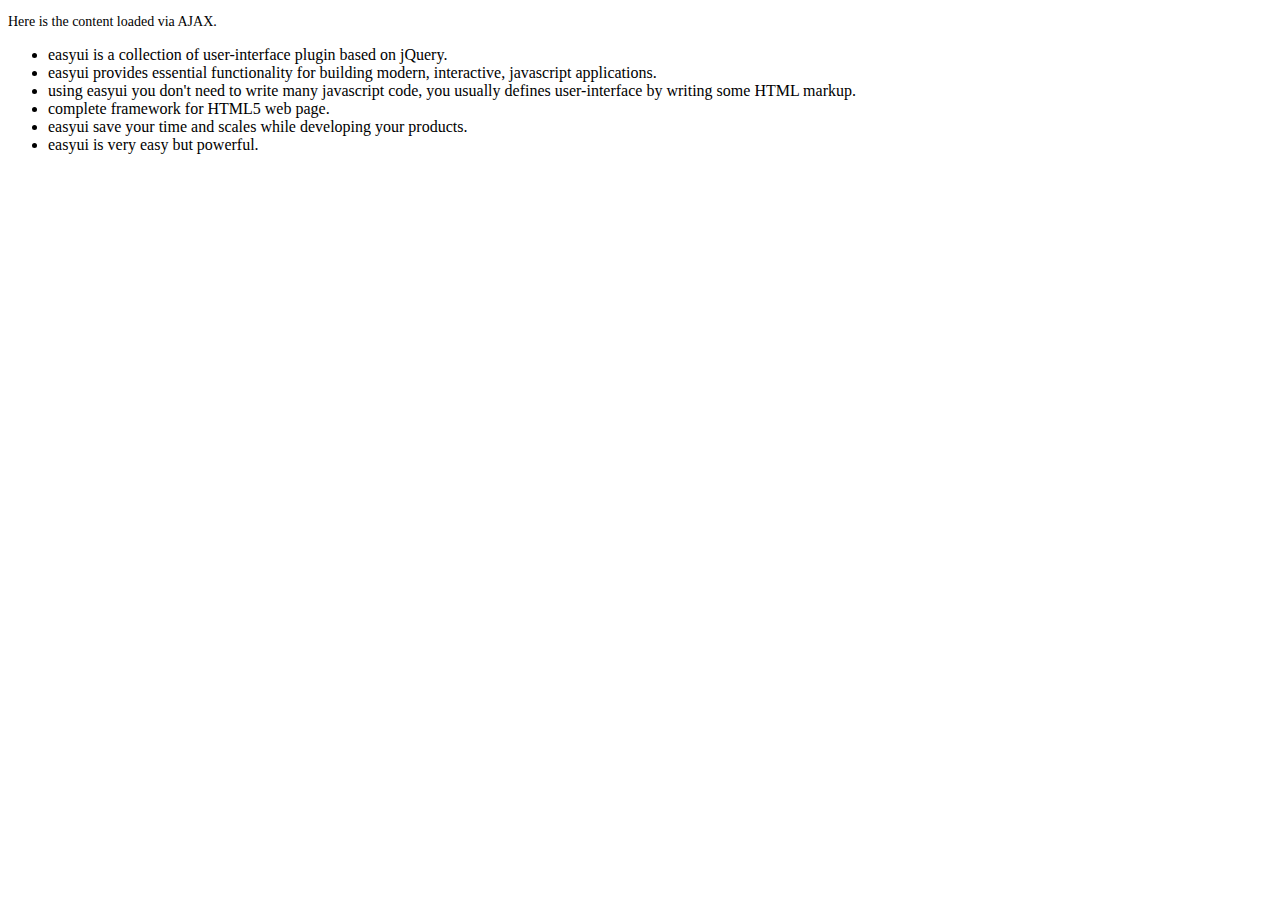
<file: easyui/demo-mobile/accordion/_content.html>
<!DOCTYPE html>
<html>
<head>
	<meta charset="UTF-8">
	<title>AJAX Content</title>
</head>
<body>
	<p style="font-size:14px">Here is the content loaded via AJAX.</p>
	<ul>
		<li>easyui is a collection of user-interface plugin based on jQuery.</li>
		<li>easyui provides essential functionality for building modern, interactive, javascript applications.</li>
		<li>using easyui you don't need to write many javascript code, you usually defines user-interface by writing some HTML markup.</li>
		<li>complete framework for HTML5 web page.</li>
		<li>easyui save your time and scales while developing your products.</li>
		<li>easyui is very easy but powerful.</li>
	</ul>
</body>
</html>
</file>
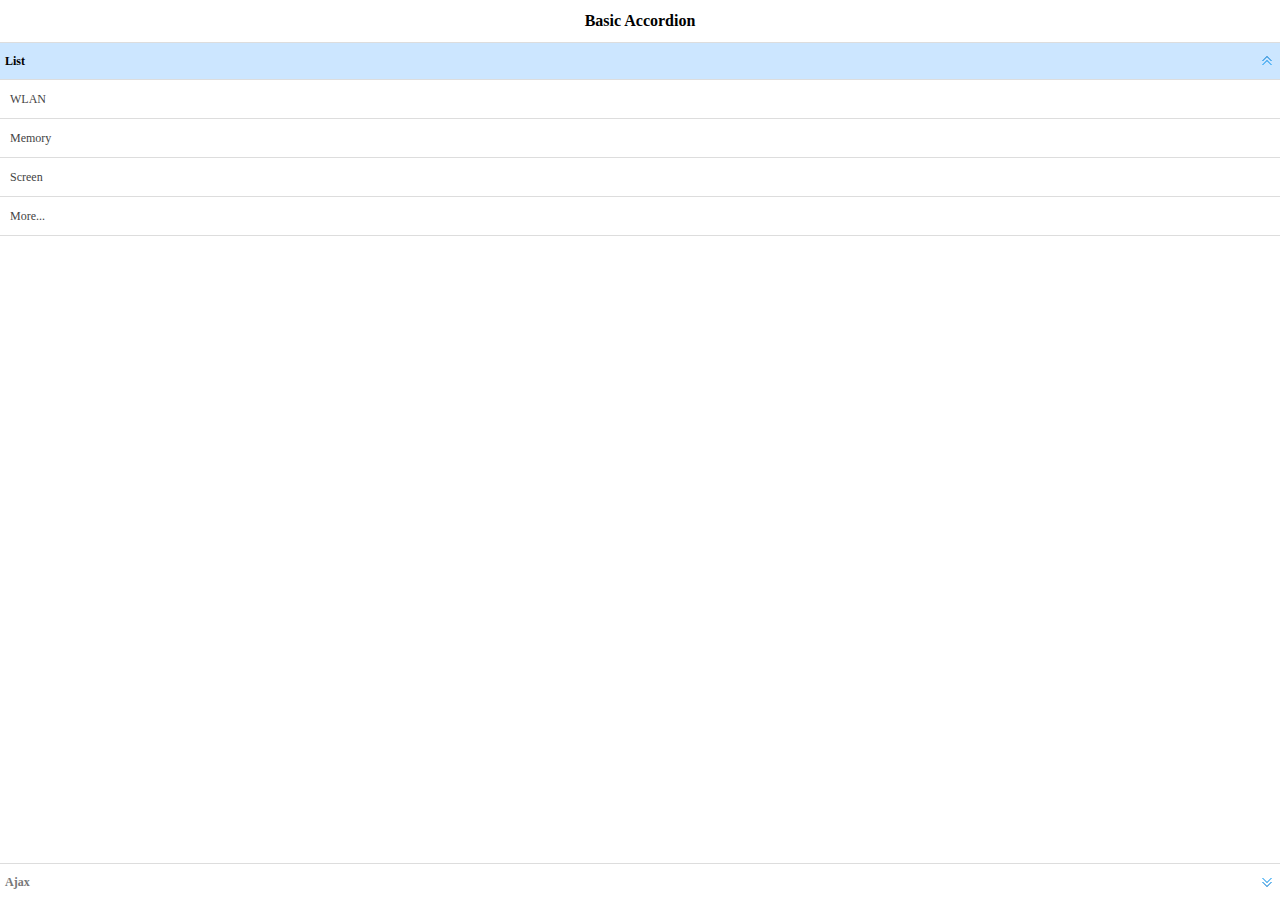
<file: easyui/demo-mobile/accordion/basic.html>
<!doctype html><html><head>    <meta charset="UTF-8">  	<meta name="viewport" content="initial-scale=1.0, maximum-scale=1.0, user-scalable=no">    <title>Basic Accordion - jQuery EasyUI Mobile Demo</title>      <link rel="stylesheet" type="text/css" href="../../themes/metro/easyui.css">      <link rel="stylesheet" type="text/css" href="../../themes/mobile.css">      <link rel="stylesheet" type="text/css" href="../../themes/icon.css">      <script type="text/javascript" src="../../jquery.min.js"></script>      <script type="text/javascript" src="../../jquery.easyui.min.js"></script>     <script type="text/javascript" src="../../jquery.easyui.mobile.js"></script> </head><body>	<div class="easyui-navpanel">		<header>			<div class="m-toolbar">				<span class="m-title">Basic Accordion</span>			</div>		</header>		<div class="easyui-accordion" fit="true" border="false">			<div title="List">				<ul class="m-list">					<li>WLAN</li>					<li>Memory</li>					<li>Screen</li>					<li>More...</li>				</ul>			</div>			<div title="Ajax" href="_content.html" style="padding:10px"></div>		</div>	</div></body>	</html>
</file>
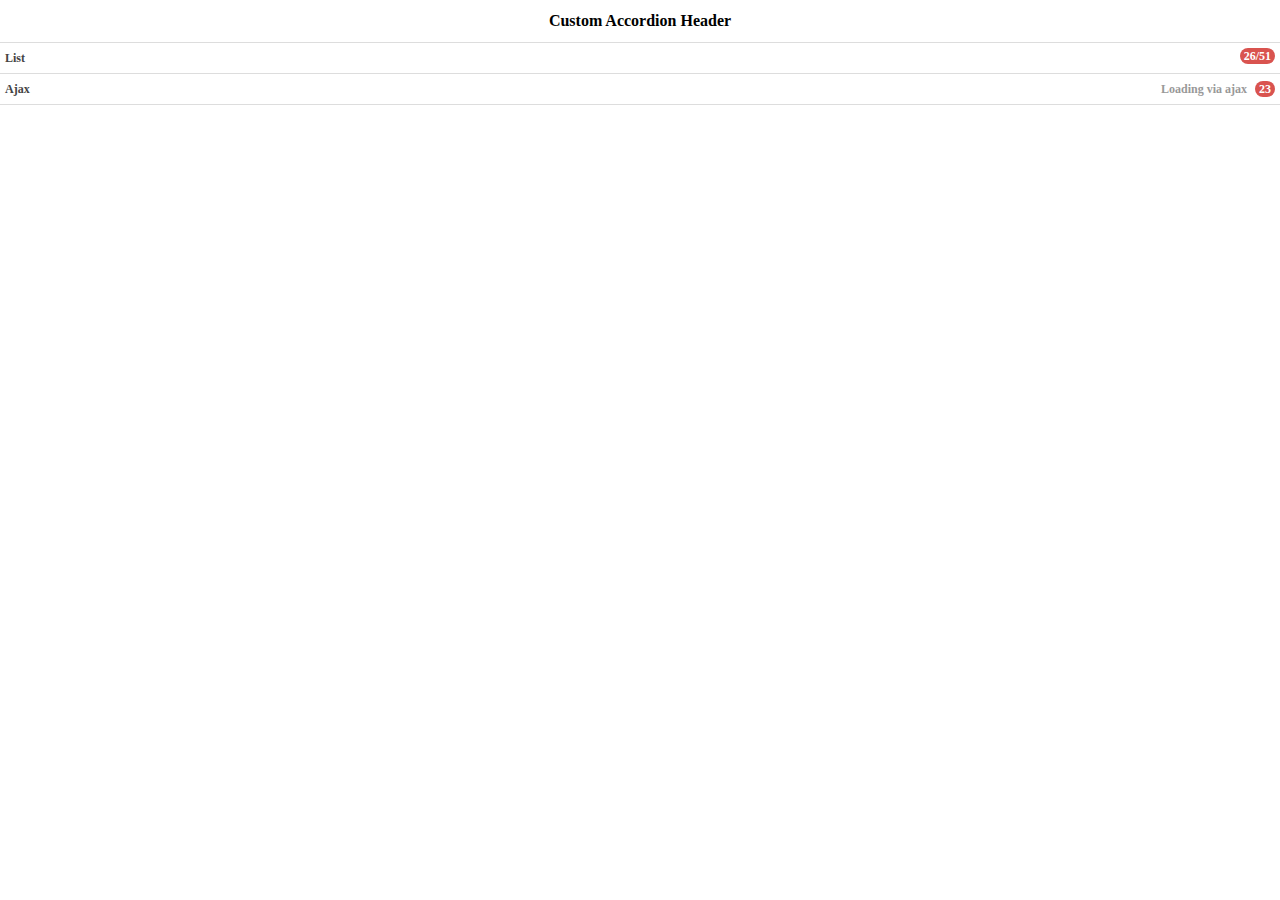
<file: easyui/demo-mobile/accordion/header.html>
<!doctype html><html><head>    <meta charset="UTF-8">  	<meta name="viewport" content="initial-scale=1.0, maximum-scale=1.0, user-scalable=no">    <title>Custom Accordion Header - jQuery EasyUI Mobile Demo</title>      <link rel="stylesheet" type="text/css" href="../../themes/metro/easyui.css">      <link rel="stylesheet" type="text/css" href="../../themes/mobile.css">      <link rel="stylesheet" type="text/css" href="../../themes/icon.css">      <script type="text/javascript" src="../../jquery.min.js"></script>      <script type="text/javascript" src="../../jquery.easyui.min.js"></script>     <script type="text/javascript" src="../../jquery.easyui.mobile.js"></script> </head><body>	<div class="easyui-navpanel">		<header>			<div class="m-toolbar">				<span class="m-title">Custom Accordion Header</span>			</div>		</header>		<div class="easyui-accordion" data-options="fit:true,border:false,selected:-1">			<div>				<header>					<div class="hh-inner">						<span>List</span>						<span class="m-badge" style="float:right">26/51</span>					</div>				</header>				<ul class="m-list">					<li>WLAN</li>					<li>Memory</li>					<li>Screen</li>					<li>More...</li>				</ul>			</div>			<div href="_content.html" style="padding:10px">				<header>					<div class="hh-inner">						<span>Ajax</span>						<span style="float:right">							<span style="color:#999;margin-right:5px">Loading via ajax</span>							<span class="m-badge">23</span>						</span>					</div>				</header>			</div>		</div>	</div>	<style scoped>		.hh-inner{			position: relative;			line-height: 20px;			background: #fff;			font-weight: bold;			margin: -5px;			padding: 5px;		}	</style></body>	</html>
</file>
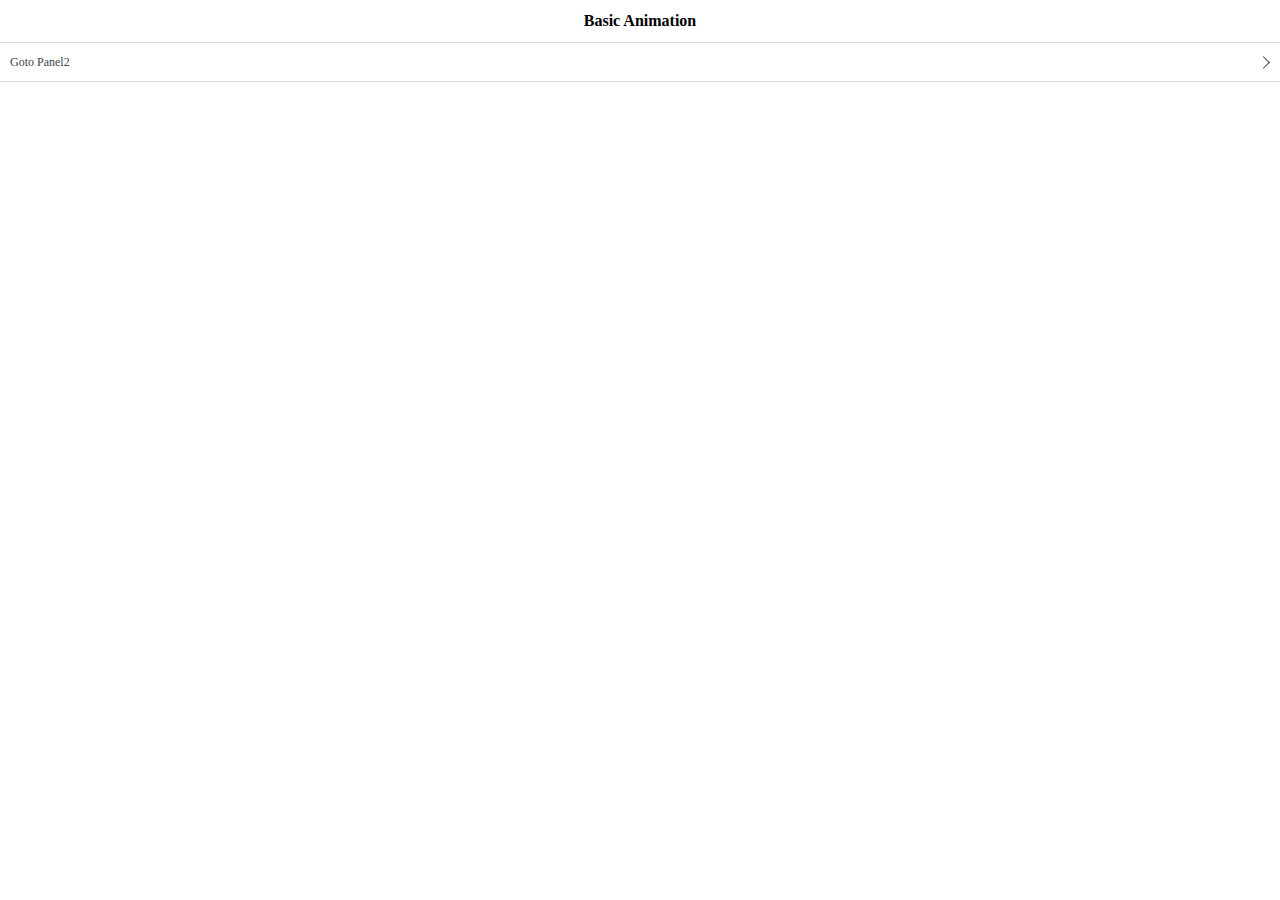
<file: easyui/demo-mobile/animation/basic.html>
<!doctype html><html><head>    <meta charset="UTF-8">  	<meta name="viewport" content="initial-scale=1.0, maximum-scale=1.0, user-scalable=no">    <title>Basic Animation - jQuery EasyUI Mobile Demo</title>      <link rel="stylesheet" type="text/css" href="../../themes/metro/easyui.css">      <link rel="stylesheet" type="text/css" href="../../themes/mobile.css">      <link rel="stylesheet" type="text/css" href="../../themes/icon.css">      <script type="text/javascript" src="../../jquery.min.js"></script>      <script type="text/javascript" src="../../jquery.easyui.min.js"></script>     <script type="text/javascript" src="../../jquery.easyui.mobile.js"></script> </head><body>	<div class="easyui-navpanel">		<header>			<div class="m-toolbar">				<span class="m-title">Basic Animation</span>			</div>		</header>		<ul class="m-list">			<li><a href="#p2">Goto Panel2</a></li>		</ul>	</div>	<div id="p2" class="easyui-navpanel">		<header>			<div class="m-toolbar">				<div class="m-left">					<a href="#" class="easyui-linkbutton m-back" data-options="plain:true,outline:true,back:true">Back</a>				</div>				<div class="m-title">Panel2</div>			</div>		</header>		<ul class="m-list">			<li><a href="#p3">Goto Panel3</a></li>		</ul>	</div>	<div id="p3" class="easyui-navpanel">		<header>			<div class="m-toolbar">				<div class="m-left">					<a href="#" class="easyui-linkbutton m-back" data-options="plain:true,outline:true,back:true">Back</a>				</div>				<div class="m-title">Panel3</div>			</div>		</header>		<div style="padding:20px 10px">			<p>Panel3 Content.</p>		</div>	</div></body>	</html>
</file>
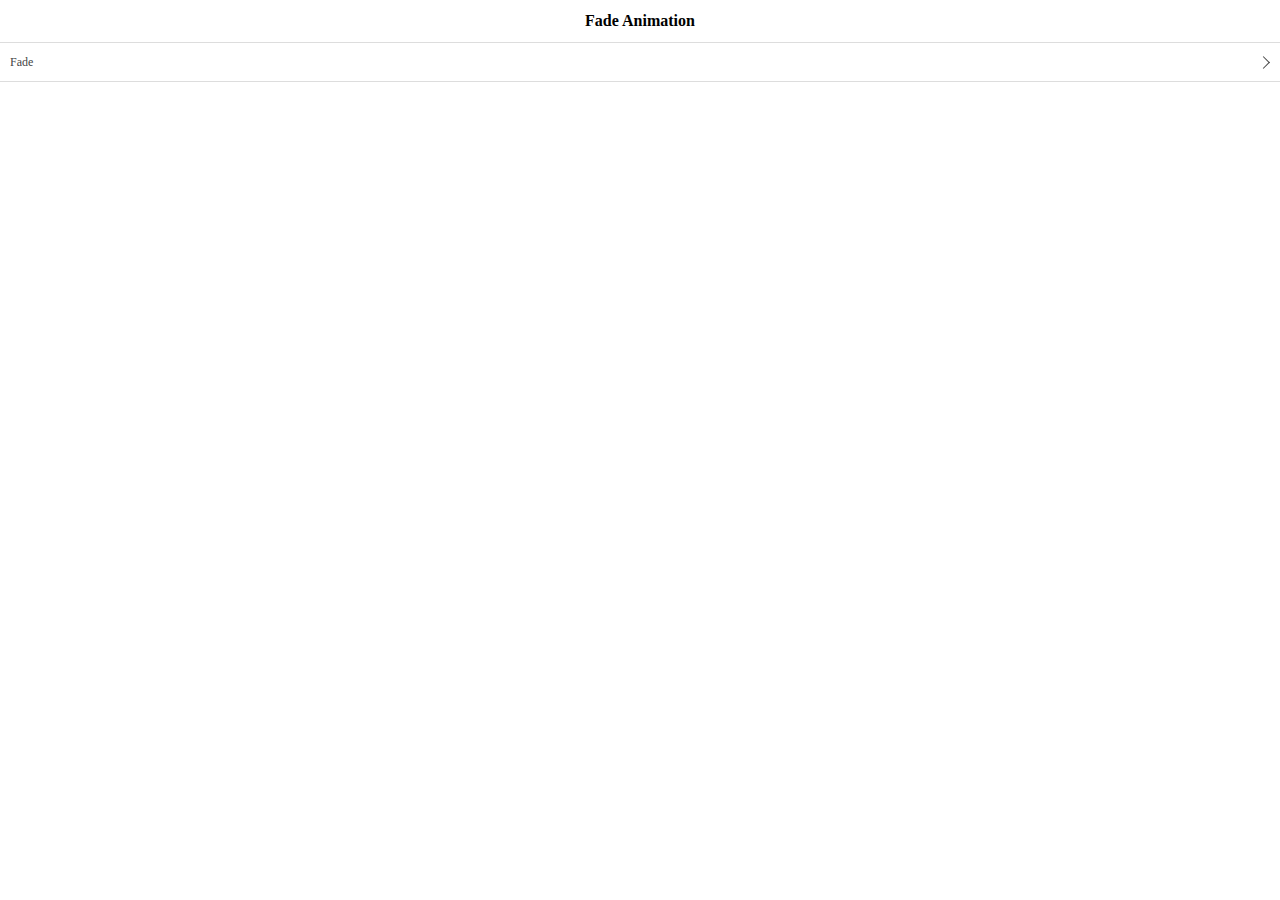
<file: easyui/demo-mobile/animation/fade.html>
<!doctype html><html><head>    <meta charset="UTF-8">  	<meta name="viewport" content="initial-scale=1.0, maximum-scale=1.0, user-scalable=no">    <title>Fade Animation - jQuery EasyUI Mobile Demo</title>      <link rel="stylesheet" type="text/css" href="../../themes/metro/easyui.css">      <link rel="stylesheet" type="text/css" href="../../themes/mobile.css">      <link rel="stylesheet" type="text/css" href="../../themes/icon.css">      <script type="text/javascript" src="../../jquery.min.js"></script>      <script type="text/javascript" src="../../jquery.easyui.min.js"></script>     <script type="text/javascript" src="../../jquery.easyui.mobile.js"></script> </head><body>	<div class="easyui-navpanel">		<header>			<div class="m-toolbar">				<span class="m-title">Fade Animation</span>			</div>		</header>		<ul class="m-list">			<li><a href="#p2" data-options="animation:'fade',direction:''">Fade</a></li>		</ul>	</div>	<div id="p2" class="easyui-navpanel">		<header>			<div class="m-toolbar">				<div class="m-left">					<a href="#" class="easyui-linkbutton m-back" data-options="plain:true,outline:true,back:true">Back</a>				</div>				<div class="m-title">Panel2</div>			</div>		</header>		<div style="padding:10px">			<p>Panel2 Content.</p>		</div>	</div></body>	</html>
</file>
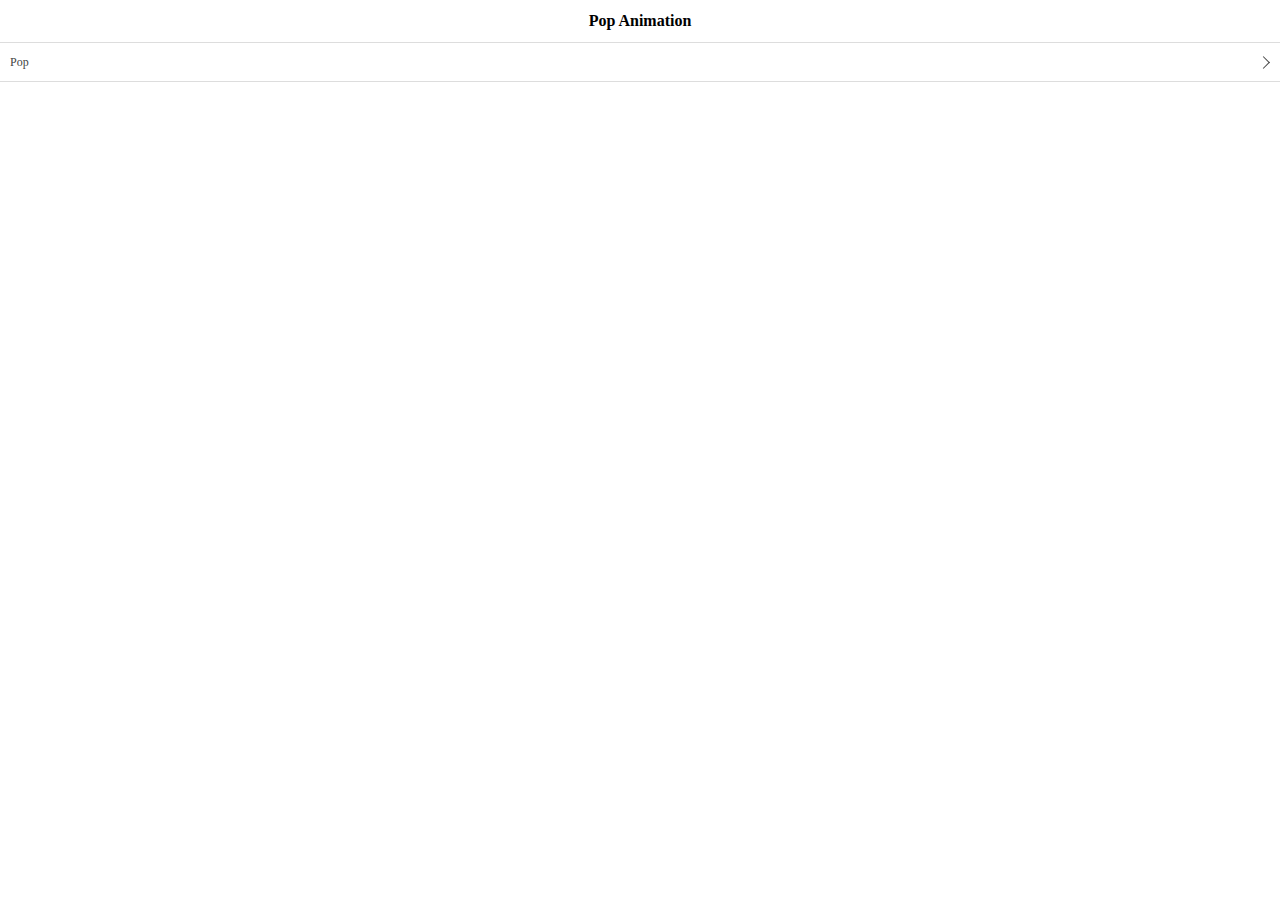
<file: easyui/demo-mobile/animation/pop.html>
<!doctype html><html><head>    <meta charset="UTF-8">  	<meta name="viewport" content="initial-scale=1.0, maximum-scale=1.0, user-scalable=no">    <title>Pop Animation - jQuery EasyUI Mobile Demo</title>      <link rel="stylesheet" type="text/css" href="../../themes/metro/easyui.css">      <link rel="stylesheet" type="text/css" href="../../themes/mobile.css">      <link rel="stylesheet" type="text/css" href="../../themes/icon.css">      <script type="text/javascript" src="../../jquery.min.js"></script>      <script type="text/javascript" src="../../jquery.easyui.min.js"></script>     <script type="text/javascript" src="../../jquery.easyui.mobile.js"></script> </head><body>	<div class="easyui-navpanel">		<header>			<div class="m-toolbar">				<span class="m-title">Pop Animation</span>			</div>		</header>		<ul class="m-list">			<li><a href="#p2" data-options="animation:'pop',direction:''">Pop</a></li>		</ul>	</div>	<div id="p2" class="easyui-navpanel">		<header>			<div class="m-toolbar">				<div class="m-left">					<a href="#" class="easyui-linkbutton m-back" data-options="plain:true,outline:true,back:true">Back</a>				</div>				<div class="m-title">Panel2</div>			</div>		</header>		<div style="padding:10px">			<p>Panel2 Content.</p>		</div>	</div></body>	</html>
</file>
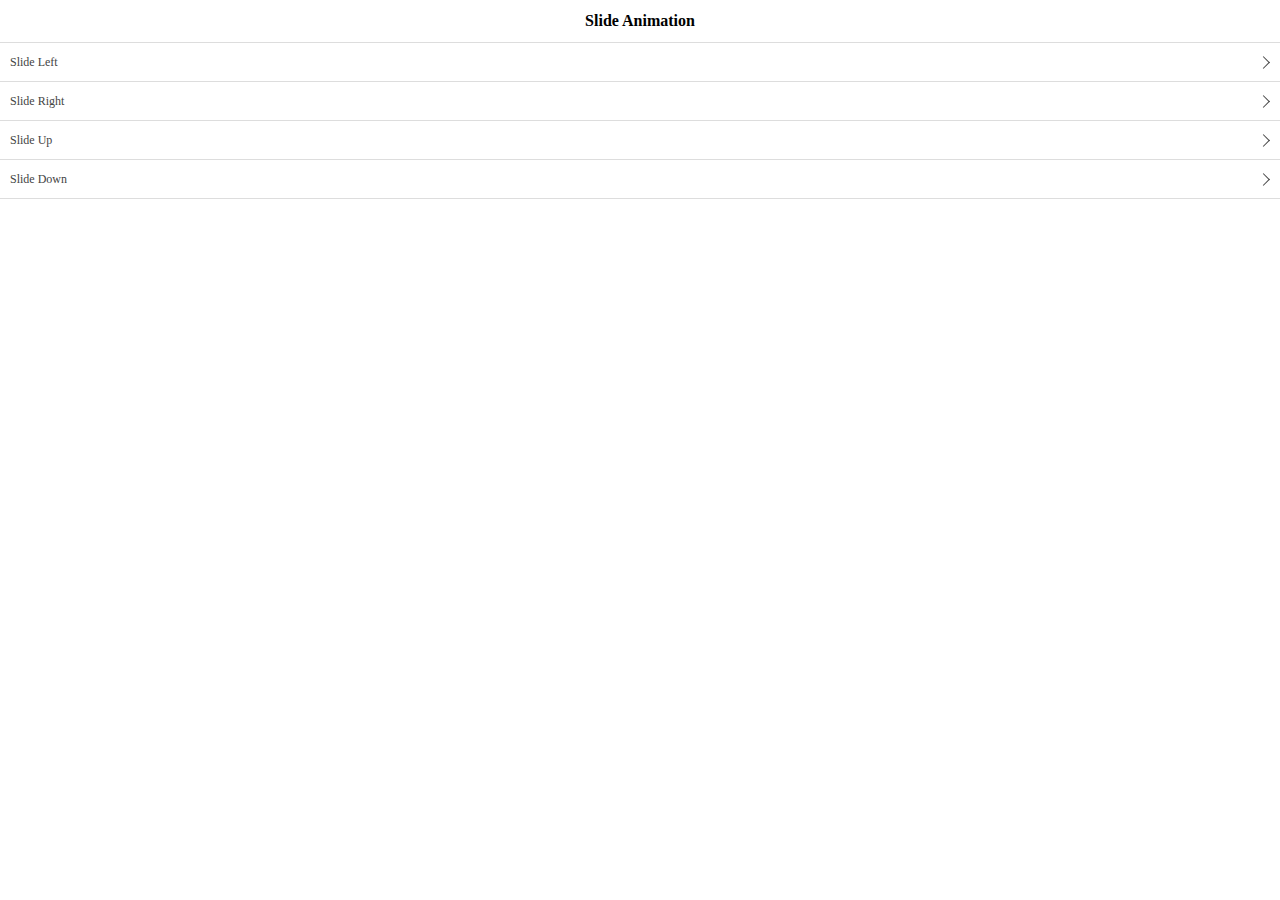
<file: easyui/demo-mobile/animation/slide.html>
<!doctype html><html><head>    <meta charset="UTF-8">  	<meta name="viewport" content="initial-scale=1.0, maximum-scale=1.0, user-scalable=no">    <title>Slide Animation - jQuery EasyUI Mobile Demo</title>      <link rel="stylesheet" type="text/css" href="../../themes/metro/easyui.css">      <link rel="stylesheet" type="text/css" href="../../themes/mobile.css">      <link rel="stylesheet" type="text/css" href="../../themes/icon.css">      <script type="text/javascript" src="../../jquery.min.js"></script>      <script type="text/javascript" src="../../jquery.easyui.min.js"></script>     <script type="text/javascript" src="../../jquery.easyui.mobile.js"></script> </head><body>	<div class="easyui-navpanel">		<header>			<div class="m-toolbar">				<span class="m-title">Slide Animation</span>			</div>		</header>		<ul class="m-list">			<li><a href="#p2" data-options="animation:'slide',direction:'left'">Slide Left</a></li>			<li><a href="#p2" data-options="animation:'slide',direction:'right'">Slide Right</a></li>			<li><a href="#p2" data-options="animation:'slide',direction:'up'">Slide Up</a></li>			<li><a href="#p2" data-options="animation:'slide',direction:'down'">Slide Down</a></li>		</ul>	</div>	<div id="p2" class="easyui-navpanel">		<header>			<div class="m-toolbar">				<div class="m-left">					<a href="#" class="easyui-linkbutton m-back" data-options="plain:true,outline:true,back:true">Back</a>				</div>				<div class="m-title">Panel2</div>			</div>		</header>		<div style="padding:10px">			<p>Panel2 Content.</p>		</div>	</div></body>	</html>
</file>
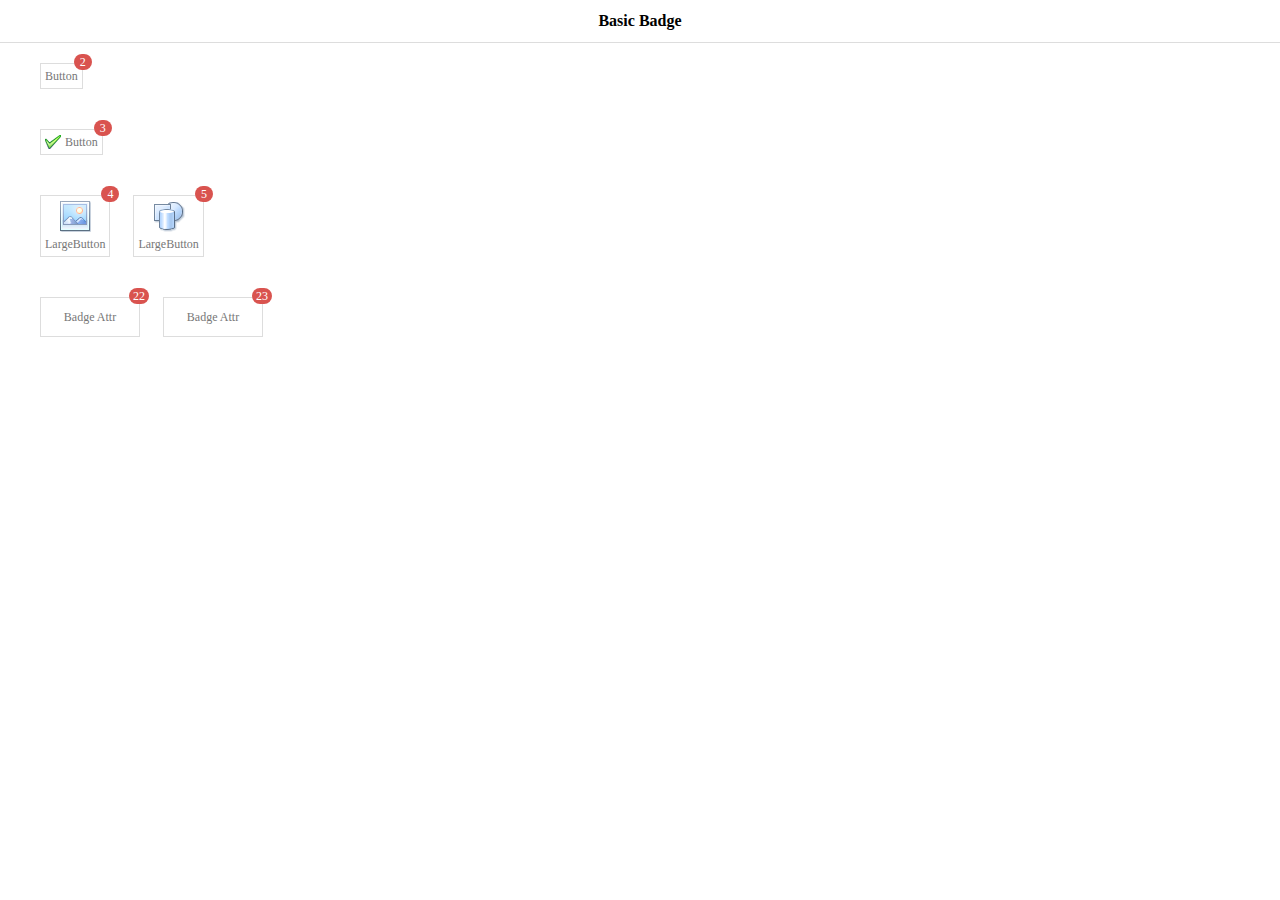
<file: easyui/demo-mobile/badge/basic.html>
<!doctype html><html><head>    <meta charset="UTF-8">  	<meta name="viewport" content="initial-scale=1.0, maximum-scale=1.0, user-scalable=no">    <title>Basic Badge - jQuery EasyUI Mobile Demo</title>      <link rel="stylesheet" type="text/css" href="../../themes/metro/easyui.css">      <link rel="stylesheet" type="text/css" href="../../themes/mobile.css">      <link rel="stylesheet" type="text/css" href="../../themes/icon.css">      <script type="text/javascript" src="../../jquery.min.js"></script>      <script type="text/javascript" src="../../jquery.easyui.min.js"></script>     <script type="text/javascript" src="../../jquery.easyui.mobile.js"></script> </head><body>	<div class="easyui-navpanel">		<header>			<div class="m-toolbar">				<span class="m-title">Basic Badge</span>			</div>		</header>		<div style="padding:20px 40px">			<a href="#" class="easyui-linkbutton">				Button<span class="m-badge">2</span>			</a>		</div>		<div style="padding:20px 40px">			<a href="#" class="easyui-linkbutton" iconCls="icon-ok">				Button<span class="m-badge">3</span>			</a>		</div>		<div style="padding:20px 40px">			<a href="#" class="easyui-linkbutton" data-options="iconCls:'icon-large-picture',iconAlign:'top',size:'large'">				LargeButton<span class="m-badge">4</span>			</a>			<a href="#" class="easyui-linkbutton" data-options="iconCls:'icon-large-shapes',iconAlign:'top',size:'large'" style="margin-left:20px">				LargeButton<span class="m-badge">5</span>			</a>		</div>		<div style="padding:20px 40px">			<a href="#" class="easyui-linkbutton m-badge" data-badge="22" style="width:100px;height:40px">Badge Attr</a>			<a href="#" class="easyui-linkbutton m-badge" data-badge="23" style="width:100px;height:40px;margin-left:20px">Badge Attr</a>		</div>	</div></body>	</html>
</file>
<file: easyui/themes/metro/easyui.css>
.panel {
  overflow: hidden;
  text-align: left;
  margin: 0;
  border: 0;
  -moz-border-radius: 0 0 0 0;
  -webkit-border-radius: 0 0 0 0;
  border-radius: 0 0 0 0;
}
.panel-header,
.panel-body {
  border-width: 1px;
  border-style: solid;
}
.panel-header {
  padding: 5px;
  position: relative;
}
.panel-title {
  background: url('images/blank.gif') no-repeat;
}
.panel-header-noborder {
  border-width: 0 0 1px 0;
}
.panel-body {
  overflow: auto;
  border-top-width: 0;
  padding: 0;
}
.panel-body-noheader {
  border-top-width: 1px;
}
.panel-body-noborder {
  border-width: 0px;
}
.panel-body-nobottom {
  border-bottom-width: 0;
}
.panel-with-icon {
  padding-left: 18px;
}
.panel-icon,
.panel-tool {
  position: absolute;
  top: 50%;
  margin-top: -8px;
  height: 16px;
  overflow: hidden;
}
.panel-icon {
  left: 5px;
  width: 16px;
}
.panel-tool {
  right: 5px;
  width: auto;
}
.panel-tool a {
  display: inline-block;
  width: 16px;
  height: 16px;
  opacity: 0.6;
  filter: alpha(opacity=60);
  margin: 0 0 0 2px;
  vertical-align: top;
}
.panel-tool a:hover {
  opacity: 1;
  filter: alpha(opacity=100);
  background-color: #E6E6E6;
  -moz-border-radius: -2px -2px -2px -2px;
  -webkit-border-radius: -2px -2px -2px -2px;
  border-radius: -2px -2px -2px -2px;
}
.panel-loading {
  padding: 11px 0px 10px 30px;
}
.panel-noscroll {
  overflow: hidden;
}
.panel-fit,
.panel-fit body {
  height: 100%;
  margin: 0;
  padding: 0;
  border: 0;
  overflow: hidden;
}
.panel-loading {
  background: url('images/loading.gif') no-repeat 10px 10px;
}
.panel-tool-close {
  background: url('images/panel_tools.png') no-repeat -16px 0px;
}
.panel-tool-min {
  background: url('images/panel_tools.png') no-repeat 0px 0px;
}
.panel-tool-max {
  background: url('images/panel_tools.png') no-repeat 0px -16px;
}
.panel-tool-restore {
  background: url('images/panel_tools.png') no-repeat -16px -16px;
}
.panel-tool-collapse {
  background: url('images/panel_tools.png') no-repeat -32px 0;
}
.panel-tool-expand {
  background: url('images/panel_tools.png') no-repeat -32px -16px;
}
.panel-header,
.panel-body {
  border-color: #ddd;
}
.panel-header {
  background-color: #ffffff;
}
.panel-body {
  background-color: #fff;
  color: #444;
  font-size: 12px;
}
.panel-title {
  font-size: 12px;
  font-weight: bold;
  color: #777;
  height: 16px;
  line-height: 16px;
}
.panel-footer {
  border: 1px solid #ddd;
  overflow: hidden;
  background: #fff;
}
.panel-footer-noborder {
  border-width: 1px 0 0 0;
}
.accordion {
  overflow: hidden;
  border-width: 1px;
  border-style: solid;
}
.accordion .accordion-header {
  border-width: 0 0 1px;
  cursor: pointer;
}
.accordion .accordion-body {
  border-width: 0 0 1px;
}
.accordion-noborder {
  border-width: 0;
}
.accordion-noborder .accordion-header {
  border-width: 0 0 1px;
}
.accordion-noborder .accordion-body {
  border-width: 0 0 1px;
}
.accordion-collapse {
  background: url('images/accordion_arrows.png') no-repeat 0 0;
}
.accordion-expand {
  background: url('images/accordion_arrows.png') no-repeat -16px 0;
}
.accordion {
  background: #fff;
  border-color: #ddd;
}
.accordion .accordion-header {
  background: #ffffff;
  filter: none;
}
.accordion .accordion-header-selected {
  background: #CCE6FF;
}
.accordion .accordion-header-selected .panel-title {
  color: #000;
}
.window {
  overflow: hidden;
  padding: 5px;
  border-width: 1px;
  border-style: solid;
}
.window .window-header {
  background: transparent;
  padding: 0px 0px 6px 0px;
}
.window .window-body {
  border-width: 1px;
  border-style: solid;
  border-top-width: 0px;
}
.window .window-body-noheader {
  border-top-width: 1px;
}
.window .panel-body-nobottom {
  border-bottom-width: 0;
}
.window .window-header .panel-icon,
.window .window-header .panel-tool {
  top: 50%;
  margin-top: -11px;
}
.window .window-header .panel-icon {
  left: 1px;
}
.window .window-header .panel-tool {
  right: 1px;
}
.window .window-header .panel-with-icon {
  padding-left: 18px;
}
.window-proxy {
  position: absolute;
  overflow: hidden;
}
.window-proxy-mask {
  position: absolute;
  filter: alpha(opacity=5);
  opacity: 0.05;
}
.window-mask {
  position: absolute;
  left: 0;
  top: 0;
  width: 100%;
  height: 100%;
  filter: alpha(opacity=40);
  opacity: 0.40;
  font-size: 1px;
  overflow: hidden;
}
.window,
.window-shadow {
  position: absolute;
  -moz-border-radius: 0px 0px 0px 0px;
  -webkit-border-radius: 0px 0px 0px 0px;
  border-radius: 0px 0px 0px 0px;
}
.window-shadow {
  background: #eee;
  -moz-box-shadow: 2px 2px 3px #ededed;
  -webkit-box-shadow: 2px 2px 3px #ededed;
  box-shadow: 2px 2px 3px #ededed;
  filter: progid:DXImageTransform.Microsoft.Blur(pixelRadius=2,MakeShadow=false,ShadowOpacity=0.2);
}
.window,
.window .window-body {
  border-color: #ddd;
}
.window {
  background-color: #ffffff;
}
.window-proxy {
  border: 1px dashed #ddd;
}
.window-proxy-mask,
.window-mask {
  background: #eee;
}
.window .panel-footer {
  border: 1px solid #ddd;
  position: relative;
  top: -1px;
}
.window-thinborder {
  padding: 0;
}
.window-thinborder .window-header {
  padding: 5px 5px 6px 5px;
}
.window-thinborder .window-body {
  border-width: 0px;
}
.window-thinborder .window-header .panel-icon,
.window-thinborder .window-header .panel-tool {
  margin-top: -9px;
  margin-left: 5px;
  margin-right: 5px;
}
.window-noborder {
  border: 0;
}
.dialog-content {
  overflow: auto;
}
.dialog-toolbar {
  position: relative;
  padding: 2px 5px;
}
.dialog-tool-separator {
  float: left;
  height: 24px;
  border-left: 1px solid #ddd;
  border-right: 1px solid #fff;
  margin: 2px 1px;
}
.dialog-button {
  position: relative;
  top: -1px;
  padding: 5px;
  text-align: right;
}
.dialog-button .l-btn {
  margin-left: 5px;
}
.dialog-toolbar,
.dialog-button {
  background: #fff;
  border-width: 1px;
  border-style: solid;
}
.dialog-toolbar {
  border-color: #ddd #ddd #ddd #ddd;
}
.dialog-button {
  border-color: #ddd #ddd #ddd #ddd;
}
.window-thinborder .dialog-toolbar {
  border-left: transparent;
  border-right: transparent;
  border-top-color: #fff;
}
.window-thinborder .dialog-button {
  top: 0px;
  padding: 5px 8px 8px 8px;
  border-left: transparent;
  border-right: transparent;
  border-bottom: transparent;
}
.l-btn {
  text-decoration: none;
  display: inline-block;
  overflow: hidden;
  margin: 0;
  padding: 0;
  cursor: pointer;
  outline: none;
  text-align: center;
  vertical-align: middle;
  line-height: normal;
}
.l-btn-plain {
  border-width: 0;
  padding: 1px;
}
.l-btn-left {
  display: inline-block;
  position: relative;
  overflow: hidden;
  margin: 0;
  padding: 0;
  vertical-align: top;
}
.l-btn-text {
  display: inline-block;
  vertical-align: top;
  width: auto;
  line-height: 24px;
  font-size: 12px;
  padding: 0;
  margin: 0 4px;
}
.l-btn-icon {
  display: inline-block;
  width: 16px;
  height: 16px;
  line-height: 16px;
  position: absolute;
  top: 50%;
  margin-top: -8px;
  font-size: 1px;
}
.l-btn span span .l-btn-empty {
  display: inline-block;
  margin: 0;
  width: 16px;
  height: 24px;
  font-size: 1px;
  vertical-align: top;
}
.l-btn span .l-btn-icon-left {
  padding: 0 0 0 20px;
  background-position: left center;
}
.l-btn span .l-btn-icon-right {
  padding: 0 20px 0 0;
  background-position: right center;
}
.l-btn-icon-left .l-btn-text {
  margin: 0 4px 0 24px;
}
.l-btn-icon-left .l-btn-icon {
  left: 4px;
}
.l-btn-icon-right .l-btn-text {
  margin: 0 24px 0 4px;
}
.l-btn-icon-right .l-btn-icon {
  right: 4px;
}
.l-btn-icon-top .l-btn-text {
  margin: 20px 4px 0 4px;
}
.l-btn-icon-top .l-btn-icon {
  top: 4px;
  left: 50%;
  margin: 0 0 0 -8px;
}
.l-btn-icon-bottom .l-btn-text {
  margin: 0 4px 20px 4px;
}
.l-btn-icon-bottom .l-btn-icon {
  top: auto;
  bottom: 4px;
  left: 50%;
  margin: 0 0 0 -8px;
}
.l-btn-left .l-btn-empty {
  margin: 0 4px;
  width: 16px;
}
.l-btn-plain:hover {
  padding: 0;
}
.l-btn-focus {
  outline: #0000FF dotted thin;
}
.l-btn-large .l-btn-text {
  line-height: 40px;
}
.l-btn-large .l-btn-icon {
  width: 32px;
  height: 32px;
  line-height: 32px;
  margin-top: -16px;
}
.l-btn-large .l-btn-icon-left .l-btn-text {
  margin-left: 40px;
}
.l-btn-large .l-btn-icon-right .l-btn-text {
  margin-right: 40px;
}
.l-btn-large .l-btn-icon-top .l-btn-text {
  margin-top: 36px;
  line-height: 24px;
  min-width: 32px;
}
.l-btn-large .l-btn-icon-top .l-btn-icon {
  margin: 0 0 0 -16px;
}
.l-btn-large .l-btn-icon-bottom .l-btn-text {
  margin-bottom: 36px;
  line-height: 24px;
  min-width: 32px;
}
.l-btn-large .l-btn-icon-bottom .l-btn-icon {
  margin: 0 0 0 -16px;
}
.l-btn-large .l-btn-left .l-btn-empty {
  margin: 0 4px;
  width: 32px;
}
.l-btn {
  color: #777;
  background: #ffffff;
  background-repeat: repeat-x;
  border: 1px solid #dddddd;
  background: -webkit-linear-gradient(top,#ffffff 0,#ffffff 100%);
  background: -moz-linear-gradient(top,#ffffff 0,#ffffff 100%);
  background: -o-linear-gradient(top,#ffffff 0,#ffffff 100%);
  background: linear-gradient(to bottom,#ffffff 0,#ffffff 100%);
  background-repeat: repeat-x;
  filter: progid:DXImageTransform.Microsoft.gradient(startColorstr=#ffffff,endColorstr=#ffffff,GradientType=0);
  -moz-border-radius: 0px 0px 0px 0px;
  -webkit-border-radius: 0px 0px 0px 0px;
  border-radius: 0px 0px 0px 0px;
}
.l-btn:hover {
  background: #E6E6E6;
  color: #444;
  border: 1px solid #ddd;
  filter: none;
}
.l-btn-plain {
  background: transparent;
  border-width: 0;
  filter: none;
}
.l-btn-outline {
  border-width: 1px;
  border-color: #ddd;
  padding: 0;
}
.l-btn-plain:hover {
  background: #E6E6E6;
  color: #444;
  border: 1px solid #ddd;
  -moz-border-radius: 0px 0px 0px 0px;
  -webkit-border-radius: 0px 0px 0px 0px;
  border-radius: 0px 0px 0px 0px;
}
.l-btn-disabled,
.l-btn-disabled:hover {
  opacity: 0.5;
  cursor: default;
  background: #ffffff;
  color: #777;
  background: -webkit-linear-gradient(top,#ffffff 0,#ffffff 100%);
  background: -moz-linear-gradient(top,#ffffff 0,#ffffff 100%);
  background: -o-linear-gradient(top,#ffffff 0,#ffffff 100%);
  background: linear-gradient(to bottom,#ffffff 0,#ffffff 100%);
  background-repeat: repeat-x;
  filter: progid:DXImageTransform.Microsoft.gradient(startColorstr=#ffffff,endColorstr=#ffffff,GradientType=0);
}
.l-btn-disabled .l-btn-text,
.l-btn-disabled .l-btn-icon {
  filter: alpha(opacity=50);
}
.l-btn-plain-disabled,
.l-btn-plain-disabled:hover {
  background: transparent;
  filter: alpha(opacity=50);
}
.l-btn-selected,
.l-btn-selected:hover {
  background: #ddd;
  filter: none;
}
.l-btn-plain-selected,
.l-btn-plain-selected:hover {
  background: #ddd;
}
.textbox {
  position: relative;
  border: 1px solid #ddd;
  background-color: #fff;
  vertical-align: middle;
  display: inline-block;
  overflow: hidden;
  white-space: nowrap;
  margin: 0;
  padding: 0;
  -moz-border-radius: 0px 0px 0px 0px;
  -webkit-border-radius: 0px 0px 0px 0px;
  border-radius: 0px 0px 0px 0px;
}
.textbox .textbox-text {
  font-size: 12px;
  border: 0;
  margin: 0;
  padding: 4px;
  white-space: normal;
  vertical-align: top;
  outline-style: none;
  resize: none;
  -moz-border-radius: 0px 0px 0px 0px;
  -webkit-border-radius: 0px 0px 0px 0px;
  border-radius: 0px 0px 0px 0px;
}
.textbox .textbox-text::-ms-clear,
.textbox .textbox-text::-ms-reveal {
  display: none;
}
.textbox textarea.textbox-text {
  white-space: pre-wrap;
}
.textbox .textbox-prompt {
  font-size: 12px;
  color: #aaa;
}
.textbox .textbox-bgicon {
  background-position: 3px center;
  padding-left: 21px;
}
.textbox .textbox-button,
.textbox .textbox-button:hover {
  position: absolute;
  top: 0;
  padding: 0;
  vertical-align: top;
  -moz-border-radius: 0 0 0 0;
  -webkit-border-radius: 0 0 0 0;
  border-radius: 0 0 0 0;
}
.textbox .textbox-button-right,
.textbox .textbox-button-right:hover {
  right: 0;
  border-width: 0 0 0 1px;
}
.textbox .textbox-button-left,
.textbox .textbox-button-left:hover {
  left: 0;
  border-width: 0 1px 0 0;
}
.textbox .textbox-button-top,
.textbox .textbox-button-top:hover {
  left: 0;
  border-width: 0 0 1px 0;
}
.textbox .textbox-button-bottom,
.textbox .textbox-button-bottom:hover {
  top: auto;
  bottom: 0;
  left: 0;
  border-width: 1px 0 0 0;
}
.textbox-addon {
  position: absolute;
  top: 0;
}
.textbox-label {
  display: inline-block;
  width: 80px;
  height: 22px;
  line-height: 22px;
  vertical-align: middle;
  overflow: hidden;
  text-overflow: ellipsis;
  white-space: nowrap;
  margin: 0;
  padding-right: 5px;
}
.textbox-label-after {
  padding-left: 5px;
  padding-right: 0;
}
.textbox-label-top {
  display: block;
  width: auto;
  padding: 0;
}
.textbox-disabled,
.textbox-label-disabled {
  opacity: 0.6;
  filter: alpha(opacity=60);
}
.textbox-icon {
  display: inline-block;
  width: 18px;
  height: 20px;
  overflow: hidden;
  vertical-align: top;
  background-position: center center;
  cursor: pointer;
  opacity: 0.6;
  filter: alpha(opacity=60);
  text-decoration: none;
  outline-style: none;
}
.textbox-icon-disabled,
.textbox-icon-readonly {
  cursor: default;
}
.textbox-icon:hover {
  opacity: 1.0;
  filter: alpha(opacity=100);
}
.textbox-icon-disabled:hover {
  opacity: 0.6;
  filter: alpha(opacity=60);
}
.textbox-focused {
  border-color: #c4c4c4;
  -moz-box-shadow: 0 0 3px 0 #ddd;
  -webkit-box-shadow: 0 0 3px 0 #ddd;
  box-shadow: 0 0 3px 0 #ddd;
}
.textbox-invalid {
  border-color: #ffa8a8;
  background-color: #fff3f3;
}
.passwordbox-open {
  background: url('images/passwordbox_open.png') no-repeat center center;
}
.passwordbox-close {
  background: url('images/passwordbox_close.png') no-repeat center center;
}
.filebox .textbox-value {
  vertical-align: top;
  position: absolute;
  top: 0;
  left: -5000px;
}
.filebox-label {
  display: inline-block;
  position: absolute;
  width: 100%;
  height: 100%;
  cursor: pointer;
  left: 0;
  top: 0;
  z-index: 10;
  background: url('images/blank.gif') no-repeat;
}
.l-btn-disabled .filebox-label {
  cursor: default;
}
.combo-arrow {
  width: 18px;
  height: 20px;
  overflow: hidden;
  display: inline-block;
  vertical-align: top;
  cursor: pointer;
  opacity: 0.6;
  filter: alpha(opacity=60);
}
.combo-arrow-hover {
  opacity: 1.0;
  filter: alpha(opacity=100);
}
.combo-panel {
  overflow: auto;
}
.combo-arrow {
  background: url('images/combo_arrow.png') no-repeat center center;
}
.combo-panel {
  background-color: #fff;
}
.combo-arrow {
  background-color: #ffffff;
}
.combo-arrow-hover {
  background-color: #E6E6E6;
}
.combo-arrow:hover {
  background-color: #E6E6E6;
}
.combo .textbox-icon-disabled:hover {
  cursor: default;
}
.combobox-item,
.combobox-group,
.combobox-stick {
  font-size: 12px;
  padding: 3px;
}
.combobox-item-disabled {
  opacity: 0.5;
  filter: alpha(opacity=50);
}
.combobox-gitem {
  padding-left: 10px;
}
.combobox-group,
.combobox-stick {
  font-weight: bold;
}
.combobox-stick {
  position: absolute;
  top: 1px;
  left: 1px;
  right: 1px;
  background: inherit;
}
.combobox-item-hover {
  background-color: #E6E6E6;
  color: #444;
}
.combobox-item-selected {
  background-color: #CCE6FF;
  color: #000;
}
.combobox-icon {
  display: inline-block;
  width: 16px;
  height: 16px;
  vertical-align: middle;
  margin-right: 2px;
}
.tagbox {
  cursor: text;
}
.tagbox .textbox-text {
  float: left;
}
.tagbox-label {
  position: relative;
  display: block;
  margin: 4px 0 0 4px;
  padding: 0 20px 0 4px;
  float: left;
  vertical-align: top;
  text-decoration: none;
  -moz-border-radius: 0px 0px 0px 0px;
  -webkit-border-radius: 0px 0px 0px 0px;
  border-radius: 0px 0px 0px 0px;
  background: #E6E6E6;
  color: #444;
}
.tagbox-remove {
  background: url('images/tagbox_icons.png') no-repeat -16px center;
  position: absolute;
  display: block;
  width: 16px;
  height: 16px;
  right: 2px;
  top: 50%;
  margin-top: -8px;
  opacity: 0.6;
  filter: alpha(opacity=60);
}
.tagbox-remove:hover {
  opacity: 1;
  filter: alpha(opacity=100);
}
.textbox-disabled .tagbox-label {
  cursor: default;
}
.textbox-disabled .tagbox-remove:hover {
  cursor: default;
  opacity: 0.6;
  filter: alpha(opacity=60);
}
.layout {
  position: relative;
  overflow: hidden;
  margin: 0;
  padding: 0;
  z-index: 0;
}
.layout-panel {
  position: absolute;
  overflow: hidden;
}
.layout-body {
  min-width: 1px;
  min-height: 1px;
}
.layout-panel-east,
.layout-panel-west {
  z-index: 2;
}
.layout-panel-north,
.layout-panel-south {
  z-index: 3;
}
.layout-expand {
  position: absolute;
  padding: 0px;
  font-size: 1px;
  cursor: pointer;
  z-index: 1;
}
.layout-expand .panel-header,
.layout-expand .panel-body {
  background: transparent;
  filter: none;
  overflow: hidden;
}
.layout-expand .panel-header {
  border-bottom-width: 0px;
}
.layout-expand .panel-body {
  position: relative;
}
.layout-expand .panel-body .panel-icon {
  margin-top: 0;
  top: 0;
  left: 50%;
  margin-left: -8px;
}
.layout-expand-west .panel-header .panel-icon,
.layout-expand-east .panel-header .panel-icon {
  display: none;
}
.layout-expand-title {
  position: absolute;
  top: 0;
  left: 21px;
  white-space: nowrap;
  word-wrap: normal;
  -webkit-transform: rotate(90deg);
  -webkit-transform-origin: 0 0;
  -moz-transform: rotate(90deg);
  -moz-transform-origin: 0 0;
  -o-transform: rotate(90deg);
  -o-transform-origin: 0 0;
  transform: rotate(90deg);
  transform-origin: 0 0;
}
.layout-expand-with-icon {
  top: 18px;
}
.layout-expand .panel-body-noheader .layout-expand-title,
.layout-expand .panel-body-noheader .panel-icon {
  top: 5px;
}
.layout-expand .panel-body-noheader .layout-expand-with-icon {
  top: 23px;
}
.layout-split-proxy-h,
.layout-split-proxy-v {
  position: absolute;
  font-size: 1px;
  display: none;
  z-index: 5;
}
.layout-split-proxy-h {
  width: 5px;
  cursor: e-resize;
}
.layout-split-proxy-v {
  height: 5px;
  cursor: n-resize;
}
.layout-mask {
  position: absolute;
  background: #fafafa;
  filter: alpha(opacity=10);
  opacity: 0.10;
  z-index: 4;
}
.layout-button-up {
  background: url('images/layout_arrows.png') no-repeat -16px -16px;
}
.layout-button-down {
  background: url('images/layout_arrows.png') no-repeat -16px 0;
}
.layout-button-left {
  background: url('images/layout_arrows.png') no-repeat 0 0;
}
.layout-button-right {
  background: url('images/layout_arrows.png') no-repeat 0 -16px;
}
.layout-split-proxy-h,
.layout-split-proxy-v {
  background-color: #b3b3b3;
}
.layout-split-north {
  border-bottom: 5px solid #fff;
}
.layout-split-south {
  border-top: 5px solid #fff;
}
.layout-split-east {
  border-left: 5px solid #fff;
}
.layout-split-west {
  border-right: 5px solid #fff;
}
.layout-expand {
  background-color: #ffffff;
}
.layout-expand-over {
  background-color: #ffffff;
}
.tabs-container {
  overflow: hidden;
}
.tabs-header {
  border-width: 1px;
  border-style: solid;
  border-bottom-width: 0;
  position: relative;
  padding: 0;
  padding-top: 2px;
  overflow: hidden;
}
.tabs-scroller-left,
.tabs-scroller-right {
  position: absolute;
  top: auto;
  bottom: 0;
  width: 18px;
  font-size: 1px;
  display: none;
  cursor: pointer;
  border-width: 1px;
  border-style: solid;
}
.tabs-scroller-left {
  left: 0;
}
.tabs-scroller-right {
  right: 0;
}
.tabs-tool {
  position: absolute;
  bottom: 0;
  padding: 1px;
  overflow: hidden;
  border-width: 1px;
  border-style: solid;
}
.tabs-header-plain .tabs-tool {
  padding: 0 1px;
}
.tabs-wrap {
  position: relative;
  left: 0;
  overflow: hidden;
  width: 100%;
  margin: 0;
  padding: 0;
}
.tabs-scrolling {
  margin-left: 18px;
  margin-right: 18px;
}
.tabs-disabled {
  opacity: 0.3;
  filter: alpha(opacity=30);
}
.tabs {
  list-style-type: none;
  height: 26px;
  margin: 0px;
  padding: 0px;
  padding-left: 4px;
  width: 50000px;
  border-style: solid;
  border-width: 0 0 1px 0;
}
.tabs li {
  float: left;
  display: inline-block;
  margin: 0 4px -1px 0;
  padding: 0;
  position: relative;
  border: 0;
}
.tabs li a.tabs-inner {
  display: inline-block;
  text-decoration: none;
  margin: 0;
  padding: 0 10px;
  height: 25px;
  line-height: 25px;
  text-align: center;
  white-space: nowrap;
  border-width: 1px;
  border-style: solid;
  -moz-border-radius: 0px 0px 0 0;
  -webkit-border-radius: 0px 0px 0 0;
  border-radius: 0px 0px 0 0;
}
.tabs li.tabs-selected a.tabs-inner {
  font-weight: bold;
  outline: none;
}
.tabs li.tabs-selected a:hover.tabs-inner {
  cursor: default;
  pointer: default;
}
.tabs li a.tabs-close,
.tabs-p-tool {
  position: absolute;
  font-size: 1px;
  display: block;
  height: 12px;
  padding: 0;
  top: 50%;
  margin-top: -6px;
  overflow: hidden;
}
.tabs li a.tabs-close {
  width: 12px;
  right: 5px;
  opacity: 0.6;
  filter: alpha(opacity=60);
}
.tabs-p-tool {
  right: 16px;
}
.tabs-p-tool a {
  display: inline-block;
  font-size: 1px;
  width: 12px;
  height: 12px;
  margin: 0;
  opacity: 0.6;
  filter: alpha(opacity=60);
}
.tabs li a:hover.tabs-close,
.tabs-p-tool a:hover {
  opacity: 1;
  filter: alpha(opacity=100);
  cursor: hand;
  cursor: pointer;
}
.tabs-with-icon {
  padding-left: 18px;
}
.tabs-icon {
  position: absolute;
  width: 16px;
  height: 16px;
  left: 10px;
  top: 50%;
  margin-top: -8px;
}
.tabs-title {
  font-size: 12px;
}
.tabs-closable {
  padding-right: 8px;
}
.tabs-panels {
  margin: 0px;
  padding: 0px;
  border-width: 1px;
  border-style: solid;
  border-top-width: 0;
  overflow: hidden;
}
.tabs-header-bottom {
  border-width: 0 1px 1px 1px;
  padding: 0 0 2px 0;
}
.tabs-header-bottom .tabs {
  border-width: 1px 0 0 0;
}
.tabs-header-bottom .tabs li {
  margin: -1px 4px 0 0;
}
.tabs-header-bottom .tabs li a.tabs-inner {
  -moz-border-radius: 0 0 0px 0px;
  -webkit-border-radius: 0 0 0px 0px;
  border-radius: 0 0 0px 0px;
}
.tabs-header-bottom .tabs-tool {
  top: 0;
}
.tabs-header-bottom .tabs-scroller-left,
.tabs-header-bottom .tabs-scroller-right {
  top: 0;
  bottom: auto;
}
.tabs-panels-top {
  border-width: 1px 1px 0 1px;
}
.tabs-header-left {
  float: left;
  border-width: 1px 0 1px 1px;
  padding: 0;
}
.tabs-header-right {
  float: right;
  border-width: 1px 1px 1px 0;
  padding: 0;
}
.tabs-header-left .tabs-wrap,
.tabs-header-right .tabs-wrap {
  height: 100%;
}
.tabs-header-left .tabs {
  height: 100%;
  padding: 4px 0 0 2px;
  border-width: 0 1px 0 0;
}
.tabs-header-right .tabs {
  height: 100%;
  padding: 4px 2px 0 0;
  border-width: 0 0 0 1px;
}
.tabs-header-left .tabs li,
.tabs-header-right .tabs li {
  display: block;
  width: 100%;
  position: relative;
}
.tabs-header-left .tabs li {
  left: auto;
  right: 0;
  margin: 0 -1px 4px 0;
  float: right;
}
.tabs-header-right .tabs li {
  left: 0;
  right: auto;
  margin: 0 0 4px -1px;
  float: left;
}
.tabs-justified li a.tabs-inner {
  padding-left: 0;
  padding-right: 0;
}
.tabs-header-left .tabs li a.tabs-inner {
  display: block;
  text-align: left;
  padding-left: 10px;
  padding-right: 10px;
  -moz-border-radius: 0px 0 0 0px;
  -webkit-border-radius: 0px 0 0 0px;
  border-radius: 0px 0 0 0px;
}
.tabs-header-right .tabs li a.tabs-inner {
  display: block;
  text-align: left;
  padding-left: 10px;
  padding-right: 10px;
  -moz-border-radius: 0 0px 0px 0;
  -webkit-border-radius: 0 0px 0px 0;
  border-radius: 0 0px 0px 0;
}
.tabs-panels-right {
  float: right;
  border-width: 1px 1px 1px 0;
}
.tabs-panels-left {
  float: left;
  border-width: 1px 0 1px 1px;
}
.tabs-header-noborder,
.tabs-panels-noborder {
  border: 0px;
}
.tabs-header-plain {
  border: 0px;
  background: transparent;
}
.tabs-pill {
  padding-bottom: 3px;
}
.tabs-header-bottom .tabs-pill {
  padding-top: 3px;
  padding-bottom: 0;
}
.tabs-header-left .tabs-pill {
  padding-right: 3px;
}
.tabs-header-right .tabs-pill {
  padding-left: 3px;
}
.tabs-header .tabs-pill li a.tabs-inner {
  -moz-border-radius: 0px 0px 0px 0px;
  -webkit-border-radius: 0px 0px 0px 0px;
  border-radius: 0px 0px 0px 0px;
}
.tabs-header-narrow,
.tabs-header-narrow .tabs-narrow {
  padding: 0;
}
.tabs-narrow li,
.tabs-header-bottom .tabs-narrow li {
  margin-left: 0;
  margin-right: -1px;
}
.tabs-narrow li.tabs-last,
.tabs-header-bottom .tabs-narrow li.tabs-last {
  margin-right: 0;
}
.tabs-header-left .tabs-narrow,
.tabs-header-right .tabs-narrow {
  padding-top: 0;
}
.tabs-header-left .tabs-narrow li {
  margin-bottom: -1px;
  margin-right: -1px;
}
.tabs-header-left .tabs-narrow li.tabs-last,
.tabs-header-right .tabs-narrow li.tabs-last {
  margin-bottom: 0;
}
.tabs-header-right .tabs-narrow li {
  margin-bottom: -1px;
  margin-left: -1px;
}
.tabs-scroller-left {
  background: #ffffff url('images/tabs_icons.png') no-repeat 1px center;
}
.tabs-scroller-right {
  background: #ffffff url('images/tabs_icons.png') no-repeat -15px center;
}
.tabs li a.tabs-close {
  background: url('images/tabs_icons.png') no-repeat -34px center;
}
.tabs li a.tabs-inner:hover {
  background: #E6E6E6;
  color: #444;
  filter: none;
}
.tabs li.tabs-selected a.tabs-inner {
  background-color: #fff;
  color: #777;
}
.tabs li a.tabs-inner {
  color: #777;
  background-color: #ffffff;
}
.tabs-header,
.tabs-tool {
  background-color: #ffffff;
}
.tabs-header-plain {
  background: transparent;
}
.tabs-header,
.tabs-scroller-left,
.tabs-scroller-right,
.tabs-tool,
.tabs,
.tabs-panels,
.tabs li a.tabs-inner,
.tabs li.tabs-selected a.tabs-inner,
.tabs-header-bottom .tabs li.tabs-selected a.tabs-inner,
.tabs-header-left .tabs li.tabs-selected a.tabs-inner,
.tabs-header-right .tabs li.tabs-selected a.tabs-inner {
  border-color: #ddd;
}
.tabs-p-tool a:hover,
.tabs li a:hover.tabs-close,
.tabs-scroller-over {
  background-color: #E6E6E6;
}
.tabs li.tabs-selected a.tabs-inner {
  border-bottom: 1px solid #fff;
}
.tabs-header-bottom .tabs li.tabs-selected a.tabs-inner {
  border-top: 1px solid #fff;
}
.tabs-header-left .tabs li.tabs-selected a.tabs-inner {
  border-right: 1px solid #fff;
}
.tabs-header-right .tabs li.tabs-selected a.tabs-inner {
  border-left: 1px solid #fff;
}
.tabs-header .tabs-pill li.tabs-selected a.tabs-inner {
  background: #CCE6FF;
  color: #000;
  filter: none;
  border-color: #ddd;
}
.datagrid .panel-body {
  overflow: hidden;
  position: relative;
}
.datagrid-view {
  position: relative;
  overflow: hidden;
}
.datagrid-view1,
.datagrid-view2 {
  position: absolute;
  overflow: hidden;
  top: 0;
}
.datagrid-view1 {
  left: 0;
}
.datagrid-view2 {
  right: 0;
}
.datagrid-mask {
  position: absolute;
  left: 0;
  top: 0;
  width: 100%;
  height: 100%;
  opacity: 0.3;
  filter: alpha(opacity=30);
  display: none;
}
.datagrid-mask-msg {
  position: absolute;
  top: 50%;
  margin-top: -20px;
  padding: 10px 5px 10px 30px;
  width: auto;
  height: 16px;
  border-width: 2px;
  border-style: solid;
  display: none;
}
.datagrid-empty {
  position: absolute;
  left: 0;
  top: 0;
  width: 100%;
  height: 25px;
  line-height: 25px;
  text-align: center;
}
.datagrid-sort-icon {
  padding: 0;
  display: none;
}
.datagrid-toolbar {
  height: auto;
  padding: 1px 2px;
  border-width: 0 0 1px 0;
  border-style: solid;
}
.datagrid-btn-separator {
  float: left;
  height: 24px;
  border-left: 1px solid #ddd;
  border-right: 1px solid #fff;
  margin: 2px 1px;
}
.datagrid .datagrid-pager {
  display: block;
  margin: 0;
  border-width: 1px 0 0 0;
  border-style: solid;
}
.datagrid .datagrid-pager-top {
  border-width: 0 0 1px 0;
}
.datagrid-header {
  overflow: hidden;
  cursor: default;
  border-width: 0 0 1px 0;
  border-style: solid;
}
.datagrid-header-inner {
  float: left;
  width: 10000px;
}
.datagrid-header-row,
.datagrid-row {
  height: 25px;
}
.datagrid-header td,
.datagrid-body td,
.datagrid-footer td {
  border-width: 0 1px 1px 0;
  border-style: dotted;
  margin: 0;
  padding: 0;
}
.datagrid-cell,
.datagrid-cell-group,
.datagrid-header-rownumber,
.datagrid-cell-rownumber {
  margin: 0;
  padding: 0 4px;
  white-space: nowrap;
  word-wrap: normal;
  overflow: hidden;
  height: 18px;
  line-height: 18px;
  font-size: 12px;
}
.datagrid-header .datagrid-cell {
  height: auto;
}
.datagrid-header .datagrid-cell span {
  font-size: 12px;
}
.datagrid-cell-group {
  text-align: center;
  text-overflow: ellipsis;
}
.datagrid-header-rownumber,
.datagrid-cell-rownumber {
  width: 30px;
  text-align: center;
  margin: 0;
  padding: 0;
}
.datagrid-body {
  margin: 0;
  padding: 0;
  overflow: auto;
  zoom: 1;
}
.datagrid-view1 .datagrid-body-inner {
  padding-bottom: 20px;
}
.datagrid-view1 .datagrid-body {
  overflow: hidden;
}
.datagrid-footer {
  overflow: hidden;
}
.datagrid-footer-inner {
  border-width: 1px 0 0 0;
  border-style: solid;
  width: 10000px;
  float: left;
}
.datagrid-row-editing .datagrid-cell {
  height: auto;
}
.datagrid-header-check,
.datagrid-cell-check {
  padding: 0;
  width: 27px;
  height: 18px;
  font-size: 1px;
  text-align: center;
  overflow: hidden;
}
.datagrid-header-check input,
.datagrid-cell-check input {
  margin: 0;
  padding: 0;
  width: 15px;
  height: 18px;
}
.datagrid-resize-proxy {
  position: absolute;
  width: 1px;
  height: 10000px;
  top: 0;
  cursor: e-resize;
  display: none;
}
.datagrid-body .datagrid-editable {
  margin: 0;
  padding: 0;
}
.datagrid-body .datagrid-editable table {
  width: 100%;
  height: 100%;
}
.datagrid-body .datagrid-editable td {
  border: 0;
  margin: 0;
  padding: 0;
}
.datagrid-view .datagrid-editable-input {
  margin: 0;
  padding: 2px 4px;
  border: 1px solid #ddd;
  font-size: 12px;
  outline-style: none;
  -moz-border-radius: 0 0 0 0;
  -webkit-border-radius: 0 0 0 0;
  border-radius: 0 0 0 0;
}
.datagrid-view .validatebox-invalid {
  border-color: #ffa8a8;
}
.datagrid-sort .datagrid-sort-icon {
  display: inline;
  padding: 0 13px 0 0;
  background: url('images/datagrid_icons.png') no-repeat -64px center;
}
.datagrid-sort-desc .datagrid-sort-icon {
  display: inline;
  padding: 0 13px 0 0;
  background: url('images/datagrid_icons.png') no-repeat -16px center;
}
.datagrid-sort-asc .datagrid-sort-icon {
  display: inline;
  padding: 0 13px 0 0;
  background: url('images/datagrid_icons.png') no-repeat 0px center;
}
.datagrid-row-collapse {
  background: url('images/datagrid_icons.png') no-repeat -48px center;
}
.datagrid-row-expand {
  background: url('images/datagrid_icons.png') no-repeat -32px center;
}
.datagrid-mask-msg {
  background: #fff url('images/loading.gif') no-repeat scroll 5px center;
}
.datagrid-header,
.datagrid-td-rownumber {
  background-color: #ffffff;
}
.datagrid-cell-rownumber {
  color: #444;
}
.datagrid-resize-proxy {
  background: #b3b3b3;
}
.datagrid-mask {
  background: #eee;
}
.datagrid-mask-msg {
  border-color: #ddd;
}
.datagrid-toolbar,
.datagrid-pager {
  background: #fff;
}
.datagrid-header,
.datagrid-toolbar,
.datagrid-pager,
.datagrid-footer-inner {
  border-color: #ddd;
}
.datagrid-header td,
.datagrid-body td,
.datagrid-footer td {
  border-color: #ddd;
}
.datagrid-htable,
.datagrid-btable,
.datagrid-ftable {
  color: #444;
  border-collapse: separate;
}
.datagrid-row-alt {
  background: #f5f5f5;
}
.datagrid-row-over,
.datagrid-header td.datagrid-header-over {
  background: #E6E6E6;
  color: #444;
  cursor: default;
}
.datagrid-row-selected {
  background: #CCE6FF;
  color: #000;
}
.datagrid-row-editing .textbox,
.datagrid-row-editing .textbox-text {
  -moz-border-radius: 0 0 0 0;
  -webkit-border-radius: 0 0 0 0;
  border-radius: 0 0 0 0;
}
.propertygrid .datagrid-view1 .datagrid-body td {
  padding-bottom: 1px;
  border-width: 0 1px 0 0;
}
.propertygrid .datagrid-group {
  height: 21px;
  overflow: hidden;
  border-width: 0 0 1px 0;
  border-style: solid;
}
.propertygrid .datagrid-group span {
  font-weight: bold;
}
.propertygrid .datagrid-view1 .datagrid-body td {
  border-color: #ddd;
}
.propertygrid .datagrid-view1 .datagrid-group {
  border-color: #ffffff;
}
.propertygrid .datagrid-view2 .datagrid-group {
  border-color: #ddd;
}
.propertygrid .datagrid-group,
.propertygrid .datagrid-view1 .datagrid-body,
.propertygrid .datagrid-view1 .datagrid-row-over,
.propertygrid .datagrid-view1 .datagrid-row-selected {
  background: #ffffff;
}
.datalist .datagrid-header {
  border-width: 0;
}
.datalist .datagrid-group,
.m-list .m-list-group {
  height: 25px;
  line-height: 25px;
  font-weight: bold;
  overflow: hidden;
  background-color: #ffffff;
  border-style: solid;
  border-width: 0 0 1px 0;
  border-color: #ddd;
}
.datalist .datagrid-group-expander {
  display: none;
}
.datalist .datagrid-group-title {
  padding: 0 4px;
}
.datalist .datagrid-btable {
  width: 100%;
  table-layout: fixed;
}
.datalist .datagrid-row td {
  border-style: solid;
  border-left-color: transparent;
  border-right-color: transparent;
  border-bottom-width: 0;
}
.datalist-lines .datagrid-row td {
  border-bottom-width: 1px;
}
.datalist .datagrid-cell,
.m-list li {
  width: auto;
  height: auto;
  padding: 2px 4px;
  line-height: 18px;
  position: relative;
  white-space: nowrap;
  text-overflow: ellipsis;
  overflow: hidden;
}
.datalist-link,
.m-list li>a {
  display: block;
  position: relative;
  cursor: pointer;
  color: #444;
  text-decoration: none;
  overflow: hidden;
  margin: -2px -4px;
  padding: 2px 4px;
  padding-right: 16px;
  line-height: 18px;
  white-space: nowrap;
  text-overflow: ellipsis;
  overflow: hidden;
}
.datalist-link::after,
.m-list li>a::after {
  position: absolute;
  display: block;
  width: 8px;
  height: 8px;
  content: '';
  right: 6px;
  top: 50%;
  margin-top: -4px;
  border-style: solid;
  border-width: 1px 1px 0 0;
  -ms-transform: rotate(45deg);
  -moz-transform: rotate(45deg);
  -webkit-transform: rotate(45deg);
  -o-transform: rotate(45deg);
  transform: rotate(45deg);
}
.m-list {
  margin: 0;
  padding: 0;
  list-style: none;
}
.m-list li {
  border-style: solid;
  border-width: 0 0 1px 0;
  border-color: #ddd;
}
.m-list li>a:hover {
  background: #E6E6E6;
  color: #444;
}
.m-list .m-list-group {
  padding: 0 4px;
}
.pagination {
  zoom: 1;
}
.pagination table {
  float: left;
  height: 30px;
}
.pagination td {
  border: 0;
}
.pagination-btn-separator {
  float: left;
  height: 24px;
  border-left: 1px solid #ddd;
  border-right: 1px solid #fff;
  margin: 3px 1px;
}
.pagination .pagination-num {
  border-width: 1px;
  border-style: solid;
  margin: 0 2px;
  padding: 2px;
  width: 2em;
  height: auto;
}
.pagination-page-list {
  margin: 0px 6px;
  padding: 1px 2px;
  width: auto;
  height: auto;
  border-width: 1px;
  border-style: solid;
}
.pagination-info {
  float: right;
  margin: 0 6px 0 0;
  padding: 0;
  height: 30px;
  line-height: 30px;
  font-size: 12px;
}
.pagination span {
  font-size: 12px;
}
.pagination-link .l-btn-text {
  width: 24px;
  text-align: center;
  margin: 0;
}
.pagination-first {
  background: url('images/pagination_icons.png') no-repeat 0 center;
}
.pagination-prev {
  background: url('images/pagination_icons.png') no-repeat -16px center;
}
.pagination-next {
  background: url('images/pagination_icons.png') no-repeat -32px center;
}
.pagination-last {
  background: url('images/pagination_icons.png') no-repeat -48px center;
}
.pagination-load {
  background: url('images/pagination_icons.png') no-repeat -64px center;
}
.pagination-loading {
  background: url('images/loading.gif') no-repeat center center;
}
.pagination-page-list,
.pagination .pagination-num {
  border-color: #ddd;
}
.calendar {
  border-width: 1px;
  border-style: solid;
  padding: 1px;
  overflow: hidden;
}
.calendar table {
  table-layout: fixed;
  border-collapse: separate;
  font-size: 12px;
  width: 100%;
  height: 100%;
}
.calendar table td,
.calendar table th {
  font-size: 12px;
}
.calendar-noborder {
  border: 0;
}
.calendar-header {
  position: relative;
  height: 22px;
}
.calendar-title {
  text-align: center;
  height: 22px;
}
.calendar-title span {
  position: relative;
  display: inline-block;
  top: 2px;
  padding: 0 3px;
  height: 18px;
  line-height: 18px;
  font-size: 12px;
  cursor: pointer;
  -moz-border-radius: 0px 0px 0px 0px;
  -webkit-border-radius: 0px 0px 0px 0px;
  border-radius: 0px 0px 0px 0px;
}
.calendar-prevmonth,
.calendar-nextmonth,
.calendar-prevyear,
.calendar-nextyear {
  position: absolute;
  top: 50%;
  margin-top: -7px;
  width: 14px;
  height: 14px;
  cursor: pointer;
  font-size: 1px;
  -moz-border-radius: 0px 0px 0px 0px;
  -webkit-border-radius: 0px 0px 0px 0px;
  border-radius: 0px 0px 0px 0px;
}
.calendar-prevmonth {
  left: 20px;
  background: url('images/calendar_arrows.png') no-repeat -18px -2px;
}
.calendar-nextmonth {
  right: 20px;
  background: url('images/calendar_arrows.png') no-repeat -34px -2px;
}
.calendar-prevyear {
  left: 3px;
  background: url('images/calendar_arrows.png') no-repeat -1px -2px;
}
.calendar-nextyear {
  right: 3px;
  background: url('images/calendar_arrows.png') no-repeat -49px -2px;
}
.calendar-body {
  position: relative;
}
.calendar-body th,
.calendar-body td {
  text-align: center;
}
.calendar-day {
  border: 0;
  padding: 1px;
  cursor: pointer;
  -moz-border-radius: 0px 0px 0px 0px;
  -webkit-border-radius: 0px 0px 0px 0px;
  border-radius: 0px 0px 0px 0px;
}
.calendar-other-month {
  opacity: 0.3;
  filter: alpha(opacity=30);
}
.calendar-disabled {
  opacity: 0.6;
  filter: alpha(opacity=60);
  cursor: default;
}
.calendar-menu {
  position: absolute;
  top: 0;
  left: 0;
  width: 180px;
  height: 150px;
  padding: 5px;
  font-size: 12px;
  display: none;
  overflow: hidden;
}
.calendar-menu-year-inner {
  text-align: center;
  padding-bottom: 5px;
}
.calendar-menu-year {
  width: 50px;
  text-align: center;
  border-width: 1px;
  border-style: solid;
  outline-style: none;
  resize: none;
  margin: 0;
  padding: 2px;
  font-weight: bold;
  font-size: 12px;
  -moz-border-radius: 0px 0px 0px 0px;
  -webkit-border-radius: 0px 0px 0px 0px;
  border-radius: 0px 0px 0px 0px;
}
.calendar-menu-prev,
.calendar-menu-next {
  display: inline-block;
  width: 21px;
  height: 21px;
  vertical-align: top;
  cursor: pointer;
  -moz-border-radius: 0px 0px 0px 0px;
  -webkit-border-radius: 0px 0px 0px 0px;
  border-radius: 0px 0px 0px 0px;
}
.calendar-menu-prev {
  margin-right: 10px;
  background: url('images/calendar_arrows.png') no-repeat 2px 2px;
}
.calendar-menu-next {
  margin-left: 10px;
  background: url('images/calendar_arrows.png') no-repeat -45px 2px;
}
.calendar-menu-month {
  text-align: center;
  cursor: pointer;
  font-weight: bold;
  -moz-border-radius: 0px 0px 0px 0px;
  -webkit-border-radius: 0px 0px 0px 0px;
  border-radius: 0px 0px 0px 0px;
}
.calendar-body th,
.calendar-menu-month {
  color: #919191;
}
.calendar-day {
  color: #444;
}
.calendar-sunday {
  color: #CC2222;
}
.calendar-saturday {
  color: #00ee00;
}
.calendar-today {
  color: #0000ff;
}
.calendar-menu-year {
  border-color: #ddd;
}
.calendar {
  border-color: #ddd;
}
.calendar-header {
  background: #ffffff;
}
.calendar-body,
.calendar-menu {
  background: #fff;
}
.calendar-body th {
  background: #fff;
  padding: 2px 0;
}
.calendar-hover,
.calendar-nav-hover,
.calendar-menu-hover {
  background-color: #E6E6E6;
  color: #444;
}
.calendar-hover {
  border: 1px solid #ddd;
  padding: 0;
}
.calendar-selected {
  background-color: #CCE6FF;
  color: #000;
  border: 1px solid #99cdff;
  padding: 0;
}
.datebox-calendar-inner {
  height: 180px;
}
.datebox-button {
  padding: 0 5px;
  text-align: center;
}
.datebox-button a {
  line-height: 22px;
  font-size: 12px;
  font-weight: bold;
  text-decoration: none;
  opacity: 0.6;
  filter: alpha(opacity=60);
}
.datebox-button a:hover {
  opacity: 1.0;
  filter: alpha(opacity=100);
}
.datebox-current,
.datebox-close {
  float: left;
}
.datebox-close {
  float: right;
}
.datebox .combo-arrow {
  background-image: url('images/datebox_arrow.png');
  background-position: center center;
}
.datebox-button {
  background-color: #fff;
}
.datebox-button a {
  color: #777;
}
.spinner-arrow {
  background-color: #ffffff;
  display: inline-block;
  overflow: hidden;
  vertical-align: top;
  margin: 0;
  padding: 0;
  opacity: 1.0;
  filter: alpha(opacity=100);
  width: 18px;
}
.spinner-arrow-up,
.spinner-arrow-down {
  opacity: 0.6;
  filter: alpha(opacity=60);
  display: block;
  font-size: 1px;
  width: 18px;
  height: 10px;
  width: 100%;
  height: 50%;
  color: #777;
  outline-style: none;
}
.spinner-arrow-hover {
  background-color: #E6E6E6;
  opacity: 1.0;
  filter: alpha(opacity=100);
}
.spinner-arrow-up:hover,
.spinner-arrow-down:hover {
  opacity: 1.0;
  filter: alpha(opacity=100);
  background-color: #E6E6E6;
}
.textbox-icon-disabled .spinner-arrow-up:hover,
.textbox-icon-disabled .spinner-arrow-down:hover {
  opacity: 0.6;
  filter: alpha(opacity=60);
  background-color: #ffffff;
  cursor: default;
}
.spinner .textbox-icon-disabled {
  opacity: 0.6;
  filter: alpha(opacity=60);
}
.spinner-arrow-up {
  background: url('images/spinner_arrows.png') no-repeat 1px center;
}
.spinner-arrow-down {
  background: url('images/spinner_arrows.png') no-repeat -15px center;
}
.spinner-button-up {
  background: url('images/spinner_arrows.png') no-repeat -32px center;
}
.spinner-button-down {
  background: url('images/spinner_arrows.png') no-repeat -48px center;
}
.progressbar {
  border-width: 1px;
  border-style: solid;
  -moz-border-radius: 0px 0px 0px 0px;
  -webkit-border-radius: 0px 0px 0px 0px;
  border-radius: 0px 0px 0px 0px;
  overflow: hidden;
  position: relative;
}
.progressbar-text {
  text-align: center;
  position: absolute;
}
.progressbar-value {
  position: relative;
  overflow: hidden;
  width: 0;
  -moz-border-radius: 0px 0 0 0px;
  -webkit-border-radius: 0px 0 0 0px;
  border-radius: 0px 0 0 0px;
}
.progressbar {
  border-color: #ddd;
}
.progressbar-text {
  color: #444;
  font-size: 12px;
}
.progressbar-value .progressbar-text {
  background-color: #CCE6FF;
  color: #000;
}
.searchbox-button {
  width: 18px;
  height: 20px;
  overflow: hidden;
  display: inline-block;
  vertical-align: top;
  cursor: pointer;
  opacity: 0.6;
  filter: alpha(opacity=60);
}
.searchbox-button-hover {
  opacity: 1.0;
  filter: alpha(opacity=100);
}
.searchbox .l-btn-plain {
  border: 0;
  padding: 0;
  vertical-align: top;
  opacity: 0.6;
  filter: alpha(opacity=60);
  -moz-border-radius: 0 0 0 0;
  -webkit-border-radius: 0 0 0 0;
  border-radius: 0 0 0 0;
}
.searchbox .l-btn-plain:hover {
  border: 0;
  padding: 0;
  opacity: 1.0;
  filter: alpha(opacity=100);
  -moz-border-radius: 0 0 0 0;
  -webkit-border-radius: 0 0 0 0;
  border-radius: 0 0 0 0;
}
.searchbox a.m-btn-plain-active {
  -moz-border-radius: 0 0 0 0;
  -webkit-border-radius: 0 0 0 0;
  border-radius: 0 0 0 0;
}
.searchbox .m-btn-active {
  border-width: 0 1px 0 0;
  -moz-border-radius: 0 0 0 0;
  -webkit-border-radius: 0 0 0 0;
  border-radius: 0 0 0 0;
}
.searchbox .textbox-button-right {
  border-width: 0 0 0 1px;
}
.searchbox .textbox-button-left {
  border-width: 0 1px 0 0;
}
.searchbox-button {
  background: url('images/searchbox_button.png') no-repeat center center;
}
.searchbox .l-btn-plain {
  background: #ffffff;
}
.searchbox .l-btn-plain-disabled,
.searchbox .l-btn-plain-disabled:hover {
  opacity: 0.5;
  filter: alpha(opacity=50);
}
.slider-disabled {
  opacity: 0.5;
  filter: alpha(opacity=50);
}
.slider-h {
  height: 22px;
}
.slider-v {
  width: 22px;
}
.slider-inner {
  position: relative;
  height: 6px;
  top: 7px;
  border-width: 1px;
  border-style: solid;
  border-radius: 0px;
}
.slider-handle {
  position: absolute;
  display: block;
  outline: none;
  width: 20px;
  height: 20px;
  top: 50%;
  margin-top: -10px;
  margin-left: -10px;
}
.slider-tip {
  position: absolute;
  display: inline-block;
  line-height: 12px;
  font-size: 12px;
  white-space: nowrap;
  top: -22px;
}
.slider-rule {
  position: relative;
  top: 15px;
}
.slider-rule span {
  position: absolute;
  display: inline-block;
  font-size: 0;
  height: 5px;
  border-width: 0 0 0 1px;
  border-style: solid;
}
.slider-rulelabel {
  position: relative;
  top: 20px;
}
.slider-rulelabel span {
  position: absolute;
  display: inline-block;
  font-size: 12px;
}
.slider-v .slider-inner {
  width: 6px;
  left: 7px;
  top: 0;
  float: left;
}
.slider-v .slider-handle {
  left: 50%;
  margin-top: -10px;
}
.slider-v .slider-tip {
  left: -10px;
  margin-top: -6px;
}
.slider-v .slider-rule {
  float: left;
  top: 0;
  left: 16px;
}
.slider-v .slider-rule span {
  width: 5px;
  height: 'auto';
  border-left: 0;
  border-width: 1px 0 0 0;
  border-style: solid;
}
.slider-v .slider-rulelabel {
  float: left;
  top: 0;
  left: 23px;
}
.slider-handle {
  background: url('images/slider_handle.png') no-repeat;
}
.slider-inner {
  border-color: #ddd;
  background: #ffffff;
}
.slider-rule span {
  border-color: #ddd;
}
.slider-rulelabel span {
  color: #444;
}
.menu {
  position: absolute;
  margin: 0;
  padding: 2px;
  border-width: 1px;
  border-style: solid;
  overflow: hidden;
}
.menu-inline {
  position: relative;
}
.menu-item {
  position: relative;
  margin: 0;
  padding: 0;
  overflow: hidden;
  white-space: nowrap;
  cursor: pointer;
  border-width: 1px;
  border-style: solid;
}
.menu-text {
  height: 20px;
  line-height: 20px;
  float: left;
  padding-left: 28px;
}
.menu-icon {
  position: absolute;
  width: 16px;
  height: 16px;
  left: 2px;
  top: 50%;
  margin-top: -8px;
}
.menu-rightarrow {
  position: absolute;
  width: 16px;
  height: 16px;
  right: 0;
  top: 50%;
  margin-top: -8px;
}
.menu-line {
  position: absolute;
  left: 26px;
  top: 0;
  height: 2000px;
  font-size: 1px;
}
.menu-sep {
  margin: 3px 0px 3px 25px;
  font-size: 1px;
}
.menu-noline .menu-line {
  display: none;
}
.menu-noline .menu-sep {
  margin-left: 0;
  margin-right: 0;
}
.menu-active {
  -moz-border-radius: 0px 0px 0px 0px;
  -webkit-border-radius: 0px 0px 0px 0px;
  border-radius: 0px 0px 0px 0px;
}
.menu-item-disabled {
  opacity: 0.5;
  filter: alpha(opacity=50);
  cursor: default;
}
.menu-text,
.menu-text span {
  font-size: 12px;
}
.menu-shadow {
  position: absolute;
  -moz-border-radius: 0px 0px 0px 0px;
  -webkit-border-radius: 0px 0px 0px 0px;
  border-radius: 0px 0px 0px 0px;
  background: #eee;
  -moz-box-shadow: 2px 2px 3px #ededed;
  -webkit-box-shadow: 2px 2px 3px #ededed;
  box-shadow: 2px 2px 3px #ededed;
  filter: progid:DXImageTransform.Microsoft.Blur(pixelRadius=2,MakeShadow=false,ShadowOpacity=0.2);
}
.menu-rightarrow {
  background: url('images/menu_arrows.png') no-repeat -32px center;
}
.menu-line {
  border-left: 1px solid #ddd;
  border-right: 1px solid #fff;
}
.menu-sep {
  border-top: 1px solid #ddd;
  border-bottom: 1px solid #fff;
}
.menu {
  background-color: #ffffff;
  border-color: #ddd;
  color: #444;
}
.menu-content {
  background: #fff;
}
.menu-item {
  border-color: transparent;
  _border-color: #ffffff;
}
.menu-active {
  border-color: #ddd;
  color: #444;
  background: #E6E6E6;
}
.menu-active-disabled {
  border-color: transparent;
  background: transparent;
  color: #444;
}
.m-btn-downarrow,
.s-btn-downarrow {
  display: inline-block;
  position: absolute;
  width: 16px;
  height: 16px;
  font-size: 1px;
  right: 0;
  top: 50%;
  margin-top: -8px;
}
.m-btn-active,
.s-btn-active {
  background: #E6E6E6;
  color: #444;
  border: 1px solid #ddd;
  filter: none;
}
.m-btn-plain-active,
.s-btn-plain-active {
  background: transparent;
  padding: 0;
  border-width: 1px;
  border-style: solid;
  -moz-border-radius: 0px 0px 0px 0px;
  -webkit-border-radius: 0px 0px 0px 0px;
  border-radius: 0px 0px 0px 0px;
}
.m-btn .l-btn-left .l-btn-text {
  margin-right: 20px;
}
.m-btn .l-btn-icon-right .l-btn-text {
  margin-right: 40px;
}
.m-btn .l-btn-icon-right .l-btn-icon {
  right: 20px;
}
.m-btn .l-btn-icon-top .l-btn-text {
  margin-right: 4px;
  margin-bottom: 14px;
}
.m-btn .l-btn-icon-bottom .l-btn-text {
  margin-right: 4px;
  margin-bottom: 34px;
}
.m-btn .l-btn-icon-bottom .l-btn-icon {
  top: auto;
  bottom: 20px;
}
.m-btn .l-btn-icon-top .m-btn-downarrow,
.m-btn .l-btn-icon-bottom .m-btn-downarrow {
  top: auto;
  bottom: 0px;
  left: 50%;
  margin-left: -8px;
}
.m-btn-line {
  display: inline-block;
  position: absolute;
  font-size: 1px;
  display: none;
}
.m-btn .l-btn-left .m-btn-line {
  right: 0;
  width: 16px;
  height: 500px;
  border-style: solid;
  border-color: #b3b3b3;
  border-width: 0 0 0 1px;
}
.m-btn .l-btn-icon-top .m-btn-line,
.m-btn .l-btn-icon-bottom .m-btn-line {
  left: 0;
  bottom: 0;
  width: 500px;
  height: 16px;
  border-width: 1px 0 0 0;
}
.m-btn-large .l-btn-icon-right .l-btn-text {
  margin-right: 56px;
}
.m-btn-large .l-btn-icon-bottom .l-btn-text {
  margin-bottom: 50px;
}
.m-btn-downarrow,
.s-btn-downarrow {
  background: url('images/menu_arrows.png') no-repeat 0 center;
}
.m-btn-plain-active,
.s-btn-plain-active {
  border-color: #ddd;
  background-color: #E6E6E6;
  color: #444;
}
.s-btn:hover .m-btn-line,
.s-btn-active .m-btn-line,
.s-btn-plain-active .m-btn-line {
  display: inline-block;
}
.l-btn:hover .s-btn-downarrow,
.s-btn-active .s-btn-downarrow,
.s-btn-plain-active .s-btn-downarrow {
  border-style: solid;
  border-color: #b3b3b3;
  border-width: 0 0 0 1px;
}
.messager-body {
  padding: 10px 10px 30px 10px;
  overflow: auto;
}
.messager-button {
  text-align: center;
  padding: 5px;
}
.messager-button .l-btn {
  width: 70px;
}
.messager-icon {
  float: left;
  width: 32px;
  height: 32px;
  margin: 0 10px 10px 0;
}
.messager-error {
  background: url('images/messager_icons.png') no-repeat scroll -64px 0;
}
.messager-info {
  background: url('images/messager_icons.png') no-repeat scroll 0 0;
}
.messager-question {
  background: url('images/messager_icons.png') no-repeat scroll -32px 0;
}
.messager-warning {
  background: url('images/messager_icons.png') no-repeat scroll -96px 0;
}
.messager-progress {
  padding: 10px;
}
.messager-p-msg {
  margin-bottom: 5px;
}
.messager-body .messager-input {
  width: 100%;
  padding: 4px 0;
  outline-style: none;
  border: 1px solid #ddd;
}
.window-thinborder .messager-button {
  padding-bottom: 8px;
}
.tree {
  margin: 0;
  padding: 0;
  list-style-type: none;
}
.tree li {
  white-space: nowrap;
}
.tree li ul {
  list-style-type: none;
  margin: 0;
  padding: 0;
}
.tree-node {
  height: 18px;
  white-space: nowrap;
  cursor: pointer;
}
.tree-hit {
  cursor: pointer;
}
.tree-expanded,
.tree-collapsed,
.tree-folder,
.tree-file,
.tree-checkbox,
.tree-indent {
  display: inline-block;
  width: 16px;
  height: 18px;
  vertical-align: top;
  overflow: hidden;
}
.tree-expanded {
  background: url('images/tree_icons.png') no-repeat -18px 0px;
}
.tree-expanded-hover {
  background: url('images/tree_icons.png') no-repeat -50px 0px;
}
.tree-collapsed {
  background: url('images/tree_icons.png') no-repeat 0px 0px;
}
.tree-collapsed-hover {
  background: url('images/tree_icons.png') no-repeat -32px 0px;
}
.tree-lines .tree-expanded,
.tree-lines .tree-root-first .tree-expanded {
  background: url('images/tree_icons.png') no-repeat -144px 0;
}
.tree-lines .tree-collapsed,
.tree-lines .tree-root-first .tree-collapsed {
  background: url('images/tree_icons.png') no-repeat -128px 0;
}
.tree-lines .tree-node-last .tree-expanded,
.tree-lines .tree-root-one .tree-expanded {
  background: url('images/tree_icons.png') no-repeat -80px 0;
}
.tree-lines .tree-node-last .tree-collapsed,
.tree-lines .tree-root-one .tree-collapsed {
  background: url('images/tree_icons.png') no-repeat -64px 0;
}
.tree-line {
  background: url('images/tree_icons.png') no-repeat -176px 0;
}
.tree-join {
  background: url('images/tree_icons.png') no-repeat -192px 0;
}
.tree-joinbottom {
  background: url('images/tree_icons.png') no-repeat -160px 0;
}
.tree-folder {
  background: url('images/tree_icons.png') no-repeat -208px 0;
}
.tree-folder-open {
  background: url('images/tree_icons.png') no-repeat -224px 0;
}
.tree-file {
  background: url('images/tree_icons.png') no-repeat -240px 0;
}
.tree-loading {
  background: url('images/loading.gif') no-repeat center center;
}
.tree-checkbox0 {
  background: url('images/tree_icons.png') no-repeat -208px -18px;
}
.tree-checkbox1 {
  background: url('images/tree_icons.png') no-repeat -224px -18px;
}
.tree-checkbox2 {
  background: url('images/tree_icons.png') no-repeat -240px -18px;
}
.tree-title {
  font-size: 12px;
  display: inline-block;
  text-decoration: none;
  vertical-align: top;
  white-space: nowrap;
  padding: 0 2px;
  height: 18px;
  line-height: 18px;
}
.tree-node-proxy {
  font-size: 12px;
  line-height: 20px;
  padding: 0 2px 0 20px;
  border-width: 1px;
  border-style: solid;
  z-index: 9900000;
}
.tree-dnd-icon {
  display: inline-block;
  position: absolute;
  width: 16px;
  height: 18px;
  left: 2px;
  top: 50%;
  margin-top: -9px;
}
.tree-dnd-yes {
  background: url('images/tree_icons.png') no-repeat -256px 0;
}
.tree-dnd-no {
  background: url('images/tree_icons.png') no-repeat -256px -18px;
}
.tree-node-top {
  border-top: 1px dotted red;
}
.tree-node-bottom {
  border-bottom: 1px dotted red;
}
.tree-node-append .tree-title {
  border: 1px dotted red;
}
.tree-editor {
  border: 1px solid #ddd;
  font-size: 12px;
  line-height: 16px;
  padding: 0 4px;
  margin: 0;
  width: 80px;
  outline-style: none;
  vertical-align: top;
  position: absolute;
  top: 0;
}
.tree-node-proxy {
  background-color: #fff;
  color: #444;
  border-color: #ddd;
}
.tree-node-hover {
  background: #E6E6E6;
  color: #444;
}
.tree-node-selected {
  background: #CCE6FF;
  color: #000;
}
.tree-node-hidden {
  display: none;
}
.validatebox-invalid {
  border-color: #ffa8a8;
  background-color: #fff3f3;
  color: #000;
}
.tooltip {
  position: absolute;
  display: none;
  z-index: 9900000;
  outline: none;
  opacity: 1;
  filter: alpha(opacity=100);
  padding: 5px;
  border-width: 1px;
  border-style: solid;
  border-radius: 5px;
  -moz-border-radius: 0px 0px 0px 0px;
  -webkit-border-radius: 0px 0px 0px 0px;
  border-radius: 0px 0px 0px 0px;
}
.tooltip-content {
  font-size: 12px;
}
.tooltip-arrow-outer,
.tooltip-arrow {
  position: absolute;
  width: 0;
  height: 0;
  line-height: 0;
  font-size: 0;
  border-style: solid;
  border-width: 6px;
  border-color: transparent;
  _border-color: tomato;
  _filter: chroma(color=tomato);
}
.tooltip-arrow {
  display: none \9;
}
.tooltip-right .tooltip-arrow-outer {
  left: 0;
  top: 50%;
  margin: -6px 0 0 -13px;
}
.tooltip-right .tooltip-arrow {
  left: 0;
  top: 50%;
  margin: -6px 0 0 -12px;
}
.tooltip-left .tooltip-arrow-outer {
  right: 0;
  top: 50%;
  margin: -6px -13px 0 0;
}
.tooltip-left .tooltip-arrow {
  right: 0;
  top: 50%;
  margin: -6px -12px 0 0;
}
.tooltip-top .tooltip-arrow-outer {
  bottom: 0;
  left: 50%;
  margin: 0 0 -13px -6px;
}
.tooltip-top .tooltip-arrow {
  bottom: 0;
  left: 50%;
  margin: 0 0 -12px -6px;
}
.tooltip-bottom .tooltip-arrow-outer {
  top: 0;
  left: 50%;
  margin: -13px 0 0 -6px;
}
.tooltip-bottom .tooltip-arrow {
  top: 0;
  left: 50%;
  margin: -12px 0 0 -6px;
}
.tooltip {
  background-color: #fff;
  border-color: #ddd;
  color: #444;
}
.tooltip-right .tooltip-arrow-outer {
  border-right-color: #ddd;
}
.tooltip-right .tooltip-arrow {
  border-right-color: #fff;
}
.tooltip-left .tooltip-arrow-outer {
  border-left-color: #ddd;
}
.tooltip-left .tooltip-arrow {
  border-left-color: #fff;
}
.tooltip-top .tooltip-arrow-outer {
  border-top-color: #ddd;
}
.tooltip-top .tooltip-arrow {
  border-top-color: #fff;
}
.tooltip-bottom .tooltip-arrow-outer {
  border-bottom-color: #ddd;
}
.tooltip-bottom .tooltip-arrow {
  border-bottom-color: #fff;
}
.switchbutton {
  text-decoration: none;
  display: inline-block;
  overflow: hidden;
  vertical-align: middle;
  margin: 0;
  padding: 0;
  cursor: pointer;
  background: #dddddd;
  border: 1px solid #dddddd;
  -moz-border-radius: 0px 0px 0px 0px;
  -webkit-border-radius: 0px 0px 0px 0px;
  border-radius: 0px 0px 0px 0px;
}
.switchbutton-inner {
  display: inline-block;
  overflow: hidden;
  position: relative;
  top: -1px;
  left: -1px;
}
.switchbutton-on,
.switchbutton-off,
.switchbutton-handle {
  display: inline-block;
  text-align: center;
  height: 100%;
  float: left;
  font-size: 12px;
  -moz-border-radius: 0px 0px 0px 0px;
  -webkit-border-radius: 0px 0px 0px 0px;
  border-radius: 0px 0px 0px 0px;
}
.switchbutton-on {
  background: #CCE6FF;
  color: #000;
}
.switchbutton-off {
  background-color: #fff;
  color: #444;
}
.switchbutton-on,
.switchbutton-reversed .switchbutton-off {
  -moz-border-radius: 0px 0 0 0px;
  -webkit-border-radius: 0px 0 0 0px;
  border-radius: 0px 0 0 0px;
}
.switchbutton-off,
.switchbutton-reversed .switchbutton-on {
  -moz-border-radius: 0 0px 0px 0;
  -webkit-border-radius: 0 0px 0px 0;
  border-radius: 0 0px 0px 0;
}
.switchbutton-handle {
  position: absolute;
  top: 0;
  left: 50%;
  background-color: #fff;
  color: #444;
  border: 1px solid #dddddd;
  -moz-box-shadow: 0 0 3px 0 #dddddd;
  -webkit-box-shadow: 0 0 3px 0 #dddddd;
  box-shadow: 0 0 3px 0 #dddddd;
}
.switchbutton-value {
  position: absolute;
  top: 0;
  left: -5000px;
}
.switchbutton-disabled {
  opacity: 0.5;
  filter: alpha(opacity=50);
}
.switchbutton-disabled,
.switchbutton-readonly {
  cursor: default;
}
</file>
<file: easyui/themes/mobile.css>
.m-toolbar{
	position: relative;
	text-align: center;
	min-height: 32px;
}
.m-toolbar .m-title{
	line-height: 32px;
	font-size: 16px;
	font-weight: bold;
	text-align: center;
}
.m-left{
	position: absolute;
	height: 100%;
	vertical-align: middle;
	top:0;
	left:0;
	z-index: 1;
}
.m-right{
	position: absolute;
	height: 100%;
	vertical-align: middle;
	top:0;
	right:0;
	z-index: 1;
}
.m-left>.l-btn,.m-right>.l-btn,
.m-left>.switchbutton,.m-right>.switchbutton{
	position: relative;
	vertical-align: top;
	top: 50%;
	margin-top: -13px;
}
.m-back::before,.m-next::after{
	position: relative;
	display: inline-block;
	box-sizing: border-box;
	vertical-align: top;
	border-style: solid;
	-webkit-transform:rotate(45deg);
	transform:rotate(45deg);
	width: 10px;
	height: 10px;
	top: 7px;
	content: '';
}
.m-back::before{
	border-width: 0 0 1px 1px;
	margin-left: 6px;
	margin-right: -6px;
}
.m-next::after{
	border-width: 1px 1px 0 0;
	margin-left: -6px;
	margin-right: 6px;
}
.m-buttongroup{
	display: inline-block;
	margin: 0;
	padding: 0;
	overflow: hidden;
	vertical-align: middle;
}
.m-buttongroup .l-btn{
	float: left;
	margin-left: -1px;
}
.m-buttongroup .l-btn:last-child::after{
	content: '';
	clear: both;
}
.m-buttongroup .l-btn:not(:first-child):not(:last-child){
	border-radius: 0;
}
.m-buttongroup .l-btn:first-child{
	border-top-right-radius: 0;
	border-bottom-right-radius: 0;
	margin-left: 0;
}
.m-buttongroup .l-btn:last-child{
	border-top-left-radius: 0;
	border-bottom-left-radius: 0;
}
.m-buttongroup-justified{
	display: table;
	table-layout: fixed;
}
.m-buttongroup-justified .l-btn{
	float: none;
	display: table-cell;
}
.m-badge:not(.l-btn),
.l-btn.m-badge::after{
	display: inline-block;
	min-width: 10px;
	line-height: 1;
	font-size: 12px;
	text-align: center;
	white-space: nowrap;
	border-radius: 10px;
	padding: 2px 4px;
	border-style: solid;
	border-width: 0px;
	background-color: #d9534f;
	color: #fff;
	z-index: 99999;
}
.l-btn.m-badge::after,
.l-btn .m-badge{
	position: absolute;
	top: -10px;
	right: -10px;
}
.tabs-inner .m-badge{
	position: absolute;
	top: 1px;
	right: -10px;
}
.tabs-inner>.tabs-title>.m-badge{
	top: 0;
	right: 0;
}
.tabs-header-bottom .tabs-inner>.tabs-title>.m-badge{
	top: auto;
	bottom: 0;
	right: 0;
}
.panel-footer .l-btn .l-btn-icon-top .m-badge,
.panel-footer .l-btn .l-btn-icon-bottom .m-badge{
	top: 0;
	right: -10px;
}
.l-btn.m-badge::after{
	content: attr(data-badge);
}
.l-btn,.l-btn-left{
	overflow: visible;
	position: relative;
}

.m-in{
	-webkit-animation-timing-function: ease-out;
	-webkit-animation-duration: 250ms;
}
.m-out{
	-webkit-animation-timing-function: ease-in;
	-webkit-animation-duration: 250ms;
}
.m-slide-left.m-in{
	-webkit-animation-name: slideLeftIn;
}
.m-slide-left.m-out{
	-webkit-animation-name: slideLeftOut;
}
.m-slide-right.m-in{
	-webkit-animation-name: slideRightIn;
}
.m-slide-right.m-out{
	-webkit-animation-name: slideRightOut;
}
.m-slide-up.m-in{
	-webkit-animation-name: slideUpIn;
}
.m-slide-up.m-out{
	-webkit-animation-name: slideUpOut;
}
.m-slide-down.m-in{
	-webkit-animation-name: slideDownIn;
}
.m-slide-down.m-out{
	-webkit-animation-name: slideDownOut;
}

@-webkit-keyframes slideLeftIn{
	from {-webkit-transform: translateX(100%);}
	to {-webkit-transform: translateX(0);}
}
@-webkit-keyframes slideLeftOut{
	from {-webkit-transform: translateX(0);}
	to {-webkit-transform: translateX(-100%);}
}
@-webkit-keyframes slideRightIn{
	from {-webkit-transform: translateX(-100%);}
	to {-webkit-transform: translateX(0);}
}
@-webkit-keyframes slideRightOut{
	from {-webkit-transform: translateX(0);}
	to {-webkit-transform: translateX(100%);}
}
@-webkit-keyframes slideUpIn{
	from {-webkit-transform: translateY(100%);}
	to {-webkit-transform: translateY(0);}
}
@-webkit-keyframes slideUpOut{
	from {-webkit-transform: translateY(0);}
	to {-webkit-transform: translateY(-100%);}
}
@-webkit-keyframes slideDownIn{
	from {-webkit-transform: translateY(-100%);}
	to {-webkit-transform: translateY(0);}
}
@-webkit-keyframes slideDownOut{
	from {-webkit-transform: translateY(0);}
	to {-webkit-transform: translateY(100%);}
}

.m-fade.m-in{
	-webkit-animation-name: fadeIn;
}
.m-fade.m-out{
	-webkit-animation-name: fadeOut;
}

@-webkit-keyframes fadeIn{
	from {opacity: 0;}
	to {opacity: 1}
}
@-webkit-keyframes fadeOut{
	from {opacity: 1;}
	to {opacity: 0;}
}

.m-pop.m-in{
	-webkit-animation-name: popIn;
}
.m-pop.m-out{
	-webkit-animation-name: popOut;
}
@-webkit-keyframes popIn{
	from {
		opacity: 0;
		-webkit-transform: scale(.2);
	}
	to {
		opacity: 1;
		-webkit-transform: scale(1);
	}
}
@-webkit-keyframes popOut{
	from {
		opacity: 1;
		-webkit-transform: scale(1);
	}
	to {
		opacity: 0;
		-webkit-transform: scale(0);
	}
}

.navpanel{
	position: absolute;
}

.textbox .textbox-text{
	padding: 8px 4px;
}
.calendar-header,.calendar-title{
	height: 30px;
}
.calendar-title span{
	height: 26px;
	line-height: 26px
}
.datebox-button{
	height: 24px;
}
.datebox-button a{
	line-height: 24px;
	display1: inline-block;
}
.tree-node{
	height:28px;
	padding:5px 0;
	box-sizing: border-box;
}

.panel-title{
	height: 26px;
	line-height: 26px;
}
.window{
	padding: 5px 0 0 0;
}
.window-shadow{
	-moz-box-shadow: 0 0 30px 0 #D3D3D3;
	-webkit-box-shadow: 0 0 30px 0 #D3D3D3;
	box-shadow: 0 0 30px 0 #D3D3D3;	
}
.window-header .panel-title{
	height: 26px;
	line-height: 26px;
	text-align: center;
}
.window-header .panel-tool{
	display: none;
}
.window .window-body{
	border: 0;
}
.dialog-button{
	border-color: transparent;
	overflow: hidden;
}
.dialog-button .l-btn{
	margin: 0;
}

.tabs-justified,
.tabs-justified .l-btn,
.tabs-justified li a.tabs-inner,
.tabs-justified li.tabs-selected a.tabs-inner,
.tabs-header-bottom .tabs-justified li.tabs-selected a.tabs-inner,
.tabs-header-bottom .tabs-justified li a.tabs-inner{
	-moz-border-radius:0;
	-webkit-border-radius:0;
	border-radius:0;
}

.datagrid-row,.datagrid-header-row{
	height: 35px;
}
.datalist .datagrid-group-title,
.m-list .m-list-group{
	padding: 0 10px;
}
.datalist .datagrid-cell,
.m-list li{
	padding: 10px;
}
.m-list li .m-right{
	right: 10px;
}
.datalist .datalist-link,
.m-list li>a{
	margin: -10px;
	padding: 10px;
	padding-right: 24px;
}
.m-list li>a .m-right{
	right: 24px;
}
.datalist .datalist-link::after,
.m-list li>a::after{
	right: 12px;
}

.spinner-arrow-up,.spinner-arrow-down{
	position: relative;
	display: inline-block;
	width: 50%;
	height: 100%;
	background: none;
	float: right;
}
.spinner-arrow-down{
	float: left;
}
.spinner-arrow-up::after,
.spinner-arrow-down::after{
	position: absolute;
	display: inline-block;
	box-sizing: border-box;
	vertical-align: top;
	border-style: solid;
	border-width: 2px 2px 0 0;
	-webkit-transform:rotate(-45deg);
	transform:rotate(-45deg);
	width: 10px;
	height: 10px;
	left: 50%;
	top: 50%;
	margin-left: -5px;
	margin-top: -3px;
	content: '';
}
.spinner-arrow-down::after{
	border-width: 0 0 2px 2px;
	margin-top: -8px;
}
</file>
<file: easyui/themes/icon.css>
.icon-blank{
	background:url('icons/blank.gif') no-repeat center center;
}
.icon-add{
	background:url('icons/edit_add.png') no-repeat center center;
}
.icon-edit{
	background:url('icons/pencil.png') no-repeat center center;
}
.icon-clear{
	background:url('icons/clear.png') no-repeat center center;
}
.icon-remove{
	background:url('icons/edit_remove.png') no-repeat center center;
}
.icon-save{
	background:url('icons/filesave.png') no-repeat center center;
}
.icon-cut{
	background:url('icons/cut.png') no-repeat center center;
}
.icon-ok{
	background:url('icons/ok.png') no-repeat center center;
}
.icon-no{
	background:url('icons/no.png') no-repeat center center;
}
.icon-cancel{
	background:url('icons/cancel.png') no-repeat center center;
}
.icon-reload{
	background:url('icons/reload.png') no-repeat center center;
}
.icon-search{
	background:url('icons/search.png') no-repeat center center;
}
.icon-print{
	background:url('icons/print.png') no-repeat center center;
}
.icon-help{
	background:url('icons/help.png') no-repeat center center;
}
.icon-undo{
	background:url('icons/undo.png') no-repeat center center;
}
.icon-redo{
	background:url('icons/redo.png') no-repeat center center;
}
.icon-back{
	background:url('icons/back.png') no-repeat center center;
}
.icon-sum{
	background:url('icons/sum.png') no-repeat center center;
}
.icon-tip{
	background:url('icons/tip.png') no-repeat center center;
}
.icon-filter{
	background:url('icons/filter.png') no-repeat center center;
}
.icon-man{
	background:url('icons/man.png') no-repeat center center;
}
.icon-lock{
	background:url('icons/lock.png') no-repeat center center;
}
.icon-more{
	background:url('icons/more.png') no-repeat center center;
}  
.icon-service{
 background:url('icons/service.jpg') no-repeat center center;
}
.icon-start{
 background:url('icons/start.jpg') no-repeat center center;
}
.icon-stop{
 background:url('icons/stop.jpg') no-repeat center center;
}
.icon-restart{
 background:url('icons/restart.jpg') no-repeat center center;
}
.icon-status{
 background:url('icons/status.jpg') no-repeat center center;
}
.icon-promote{
 background:url('icons/promote.jpg') no-repeat center center;
}
.icon-refresh{
 background:url('icons/refresh.jpg') no-repeat center center;
}   
.icon-password{
 background:url('icons/password.png') no-repeat center center;
}
.icon-exit{
 background:url('icons/exit.jpg') no-repeat center center;
}


.icon-mini-add{
	background:url('icons/mini_add.png') no-repeat center center;
}
.icon-mini-edit{
	background:url('icons/mini_edit.png') no-repeat center center;
}
.icon-mini-refresh{
	background:url('icons/mini_refresh.png') no-repeat center center;
}

.icon-large-picture{
	background:url('icons/large_picture.png') no-repeat center center;
}
.icon-large-clipart{
	background:url('icons/large_clipart.png') no-repeat center center;
}
.icon-large-shapes{
	background:url('icons/large_shapes.png') no-repeat center center;
}
.icon-large-smartart{
	background:url('icons/large_smartart.png') no-repeat center center;
}
.icon-large-chart{
	background:url('icons/large_chart.png') no-repeat center center;
}
</file>
